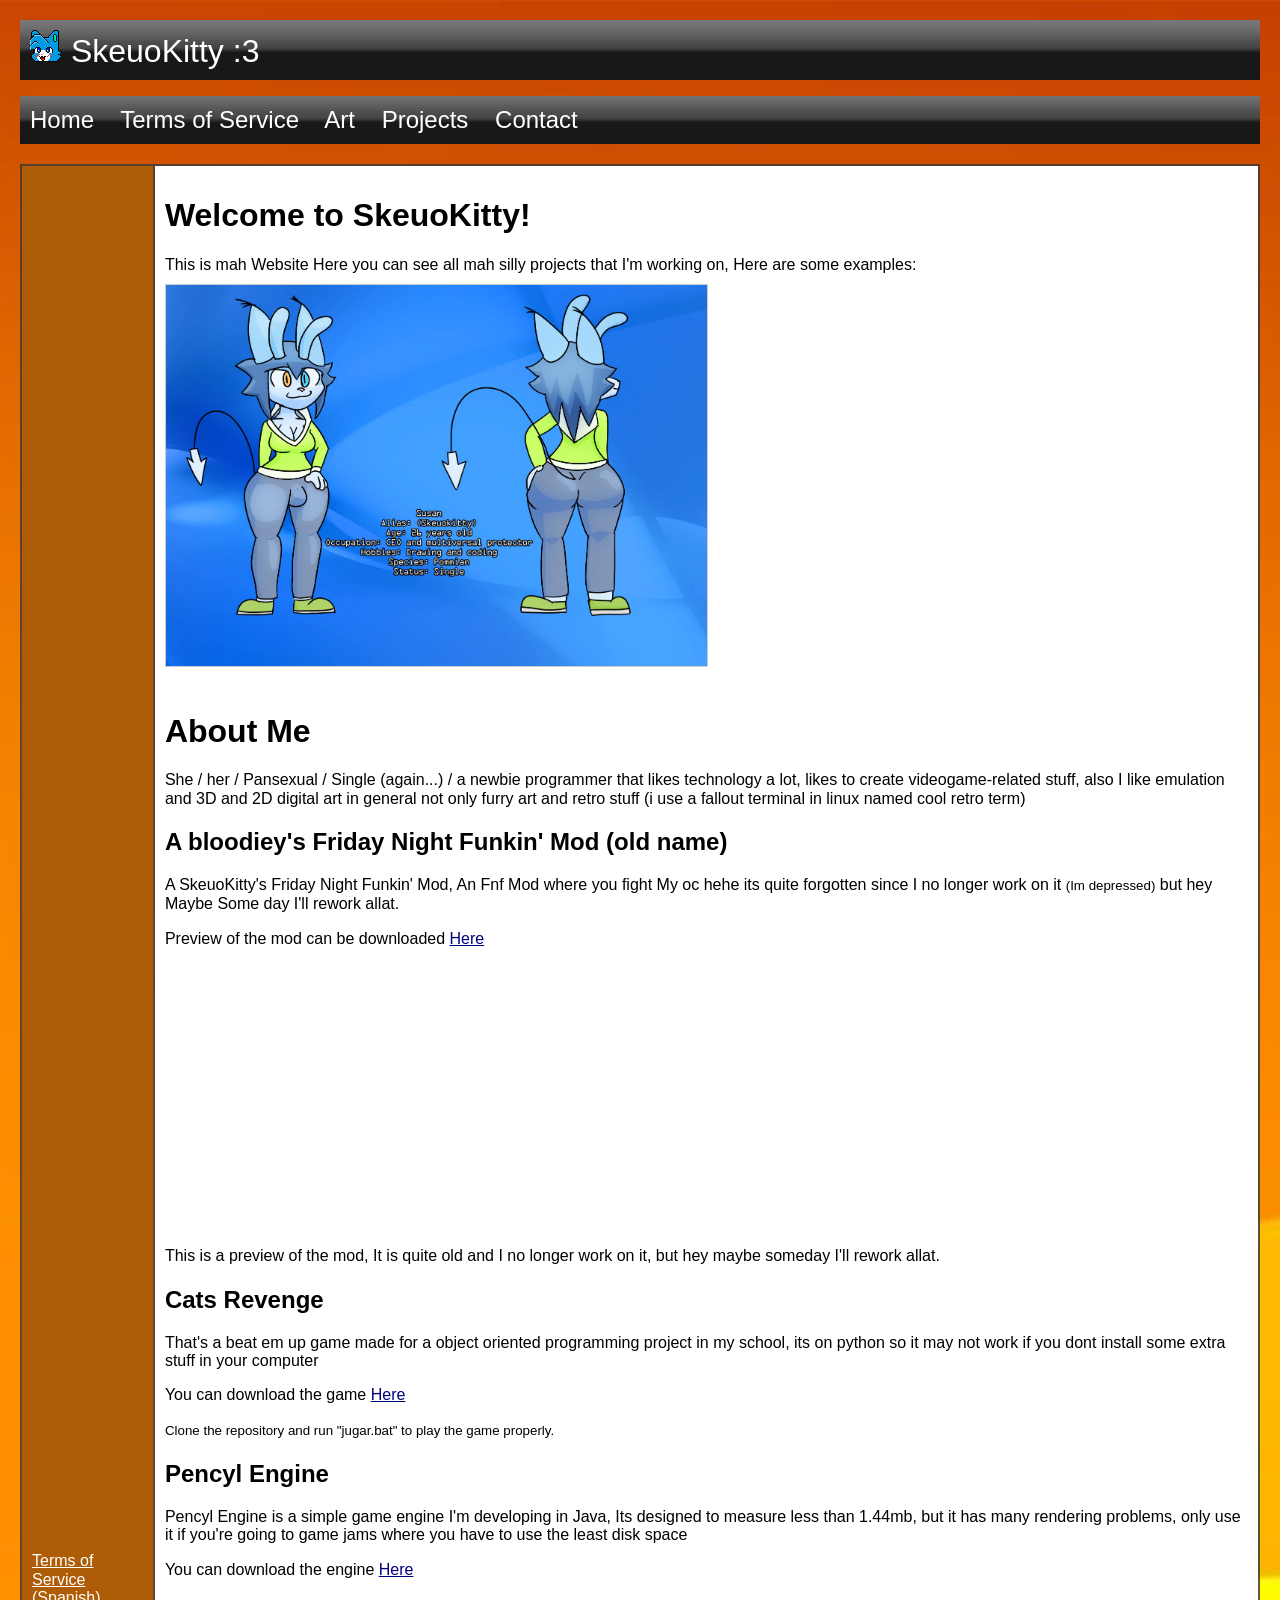
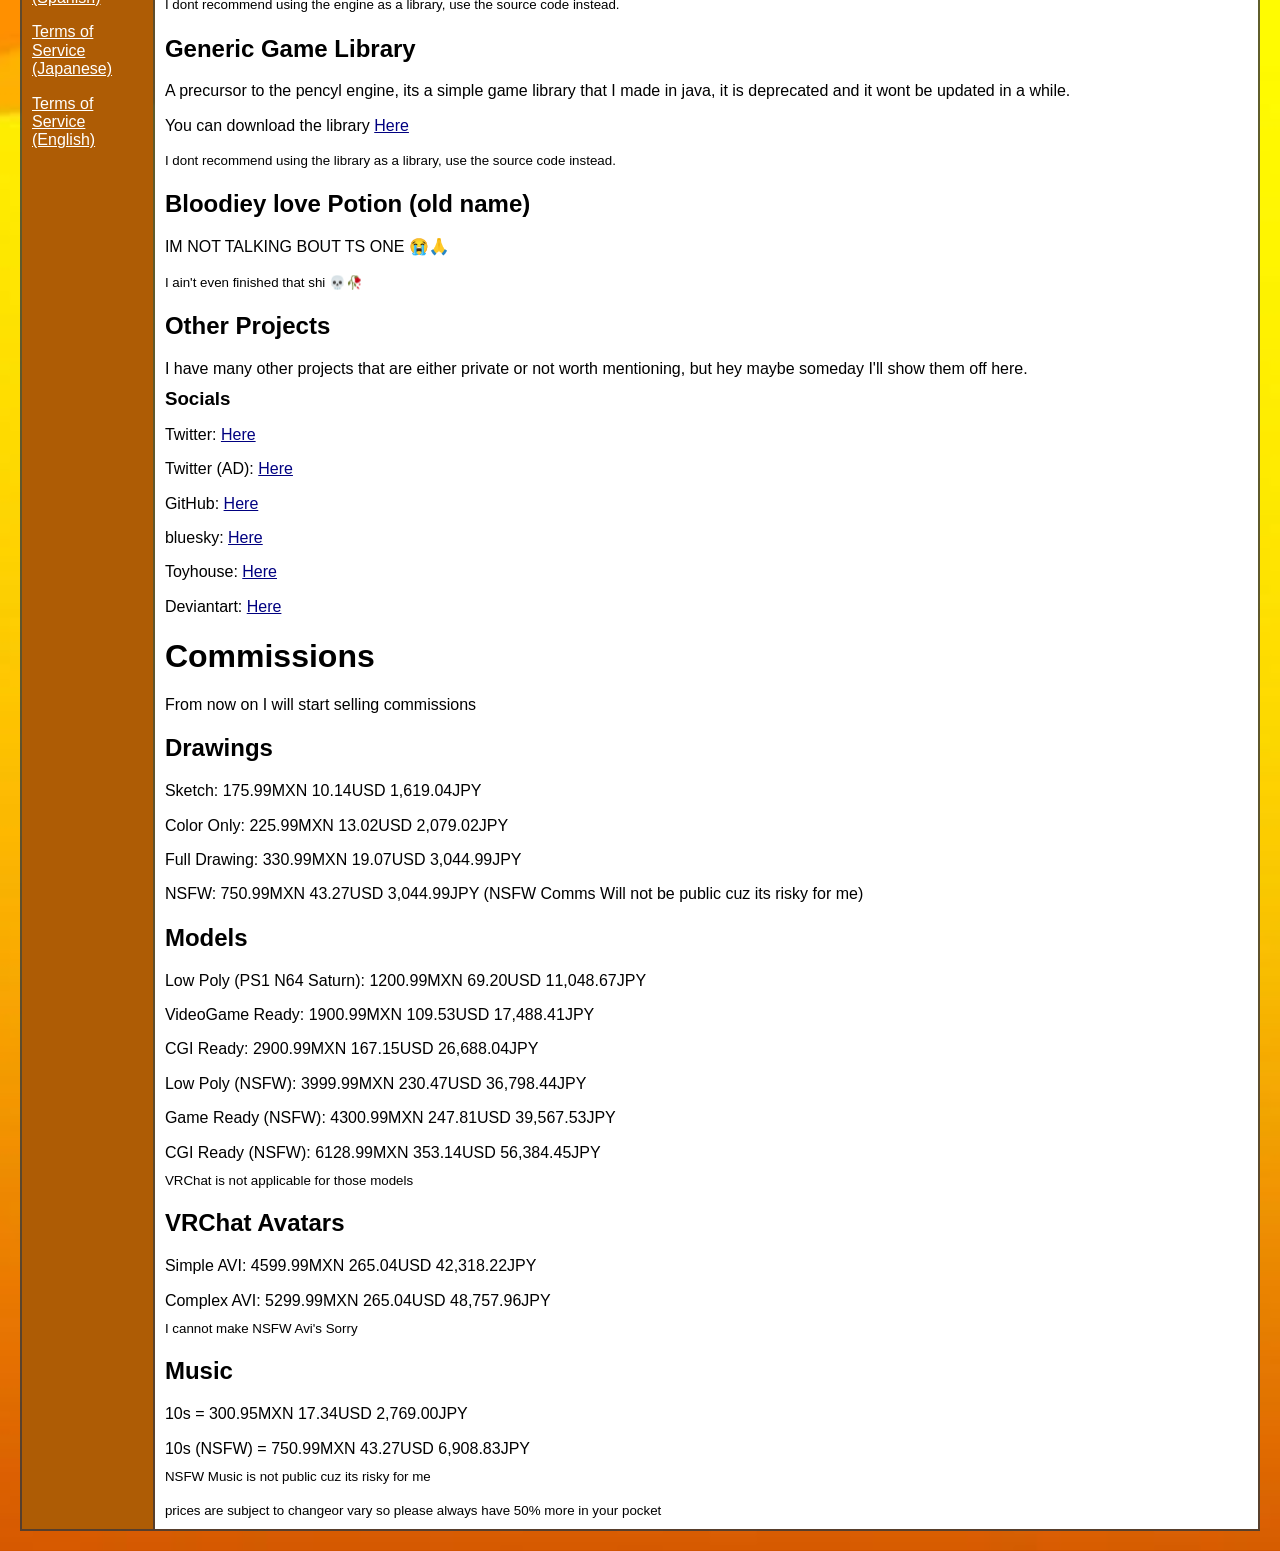
<file: docs/index.html>
<!DOCTYPE html>
<html lang="en">
<head>
    <meta charset="UTF-8">
    <meta name="viewport" content="width=device-width, initial-scale=1.0">
    <title>SkeuoKitty</title>
    <link rel="stylesheet" type="text/css" href="style.css">
</head>
<body style="background-color: #f0f0f0; font-family: Arial, sans-serif; margin: 0; padding: 20px; background-image: url('art/bg/bgdDORfic.jpg'); background-size: cover; background-position: center;">

    <header style="background-color: #333; color: #fff; padding: 10px; text-align: left; background-image: url('art/textures/texture3.png'); background-size: cover; background-position: center; font-size: 32px;">
        <img src="art/icons/icon32.png" alt="Icon" width="32">   SkeuoKitty :3
    </header>
    <p>

    </p>
    <div class="MenuBar" style="background-color: #333; color: #fff; padding: 10px; text-align: left; background-image: url('art/textures/texture3.png'); background-size: cover; background-position: center; font-size: 24px;">
        <a href="index.html" style="color: #fff; text-decoration: none; margin-right: 20px;">Home</a>
        <a href="TOS.html" style="color: #fff; text-decoration: none; margin-right: 20px;">Terms of Service</a>
        <a href="art.html" style="color: #fff; text-decoration: none; margin-right: 20px;">Art</a>
        <a href="projects.html" style="color: #fff; text-decoration: none; margin-right: 20px;">Projects</a>
        <a href="contact.html" style="color: #fff; text-decoration: none;">Contact</a>
    </div>

    <div style="width: 100%; border-collapse: collapse; margin-top: 20px; background-color: rgba(56, 56, 56, 0.8);">
        <table class="Sidebar">
            <tr>
                <td style="background-color: rgb(174, 92, 5); color: #fff; padding: 10px; text-align: left;">
                    <p>
                    <a href="TOS.html" style="color: #fff; text-decoration: underline;">Terms of Service (Spanish)</a>
                    </p>
                    <p>
                    <a href="TOS_JP.html" style="color: #fff; text-decoration: underline;">Terms of Service (Japanese)</a>
                    </p>
                    <p>
                    <a href="TOS_EN.html" style="color: #fff; text-decoration: underline;">Terms of Service (English)</a>
                    </p>
                </td>
                <td style="background-color: rgb(255, 255, 255); color: rgb(0, 0, 0) #fff; padding: 10px; text-align: left;">
                    <div>
                        <h1>Welcome to SkeuoKitty!</h1>
                        <p> This is mah Website Here you can see all mah silly projects that I'm working on, Here are some examples:</p>
                        <img src="art/image/Susan Ref-Sheet Rewamped.jpg" alt="Susan Ref-Sheet Rewamped" style="max-width: 50%; height: auto; border: 1px solid #ccc; margin-bottom: 20px;">
                        
                        <h1>About Me</h1>
                        <p>
                            She / her / Pansexual / Single (again...) / a newbie programmer that likes technology a lot, likes to create videogame-related stuff, also I like emulation and 3D and 2D digital art in general not only furry art and retro stuff (i use a fallout terminal in linux named cool retro term)
                        </p>
                        <h2>A bloodiey's Friday Night Funkin' Mod (old name)</h2>
                        <p>
                            A SkeuoKitty's Friday Night Funkin' Mod, An Fnf Mod where you fight My oc hehe its quite forgotten since I no longer work on it <small>(Im depressed)</small> 
                            but hey Maybe Some day I'll rework allat.
                        </p>
                        <p>
                            Preview of the mod can be downloaded <a href="https://github.com/bloodiey/FNF-VS-Bloodiey-Project-Reset/releases">Here</a>
                        </p>
                        <iframe width="480" height="270" src="https://www.youtube.com/embed/Iu-YzxIaJrA?si=ixx-DcZVR_laSU0-" title="YouTube video player" frameborder="0" allow="accelerometer; autoplay; clipboard-write; encrypted-media; gyroscope; picture-in-picture; web-share" referrerpolicy="strict-origin-when-cross-origin" allowfullscreen></iframe>
                        <p>
                            This is a preview of the mod, It is quite old and I no longer work on it, but hey maybe someday I'll rework allat.
                        </p>

                        <h2>Cats Revenge</h2>
                        <p>That's a beat em up game made for a object oriented programming project in my school, its on python so it may not work if you dont install some extra stuff in your computer</p>
                        <p>
                            You can download the game <a href="https://github.com/bloodiey/cats_revenge">Here</a>
                        </p>
                        <p>
                            <small>
                                Clone the repository and run "jugar.bat" to play the game properly.
                            </small>
                        </p>
                        <h2>Pencyl Engine</h2>
                        <p>Pencyl Engine is a simple game engine I'm developing in Java, Its designed to measure less than 1.44mb, but it has many rendering problems, only use it if you're going to game jams where you have to use the least disk space</p>
                        <p>
                            You can download the engine <a href="https://github.com/bloodiey/pencyl-engine">Here</a>
                        </p>
                        <P>
                            <small>
                                I dont recommend using the engine as a library, use the source code instead.
                            </small>
                        </P>
                        <h2>Generic Game Library</h2>
                        <p>
                            A precursor to the pencyl engine, its a simple game library that I made in java, it is deprecated and it wont be updated in a while.

                        </p>
                        <p>
                            You can download the library <a href="https://github.com/bloodiey/GGL">Here</a>
                        </p>
                        <p>
                            <small>
                                I dont recommend using the library as a library, use the source code instead.
                            </small>
                        </p>
                        <h2>Bloodiey love Potion (old name)</h2>
                        <p>
                            IM NOT TALKING BOUT TS ONE 😭🙏
                        </p>
                        <p>
                            <small>
                                I ain't even finished that shi 💀🥀
                            </small> 
                        </p>
                        </div>
                        <h2>Other Projects</h2>
                        <p>
                            I have many other projects that are either private or not worth mentioning, but hey maybe someday I'll show them off here.
                        </p>
                        <h3>Socials</h3>
                        <p>
                            Twitter: <a href="https://twitter.com/SkeuoKitty">Here</a><br>
                        </p>
                        <p>
                            Twitter (AD): <a href="https://twitter.com/SkeuoKittyNSFW">Here</a><br>
                        </p>
                        <p>
                            GitHub: <a href="https://github.com/bloodiey">Here</a><br>
                        </p>
                        <p>
                            bluesky: <a href="https://bsky.app/profile/bloodiey.bsky.social">Here</a><br>
                        </p>
                        <p>
                            Toyhouse: <a href="https://toyhou.se/bloodiey">Here</a><br>
                        </p>
                        <p>
                            Deviantart: <a href="https://www.deviantart.com/bloodiey">Here</a><br>
                        </p>
                        <h1>
                            Commissions
                        </h1>
                        <p>From now on I will start selling commissions</p>
                        <h2>Drawings</h2>
                        <p>Sketch: 175.99MXN 10.14USD 1,619.04JPY</p>
                        <p>Color Only: 225.99MXN 13.02USD 2,079.02JPY</p>
                        <p>Full Drawing: 330.99MXN 19.07USD 3,044.99JPY</p>
                        <p>NSFW: 750.99MXN 43.27USD 3,044.99JPY (NSFW Comms Will not be public cuz its risky for me)</p>
                        <h2>Models</h2>
                        <p>Low Poly (PS1 N64 Saturn): 1200.99MXN 69.20USD 11,048.67JPY</p>
                        <p>VideoGame Ready: 1900.99MXN 109.53USD 17,488.41JPY</p>
                        <p>CGI Ready: 2900.99MXN 167.15USD 26,688.04JPY</p>
                        <p>Low Poly (NSFW): 3999.99MXN 230.47USD 36,798.44JPY</p>
                        <p>Game Ready (NSFW): 4300.99MXN 247.81USD 39,567.53JPY</p>
                        <p>CGI Ready (NSFW): 6128.99MXN 353.14USD 56,384.45JPY</p>
                        <small>VRChat is not applicable for those models</small>
                        <h2>VRChat Avatars</h2>
                        <p>Simple AVI: 4599.99MXN 265.04USD 42,318.22JPY</p>
                        <p>Complex AVI: 5299.99MXN 265.04USD 48,757.96JPY</p>
                        <small>I cannot make NSFW Avi's Sorry</small>
                        <h2>Music</h2>
                        <p>10s = 300.95MXN 17.34USD 2,769.00JPY</p>
                        <p>10s (NSFW) = 750.99MXN 43.27USD 6,908.83JPY</p>
                        <small>NSFW Music is not public cuz its risky for me</small>
                        <p></p>
                        <small>prices are subject to changeor vary so please always have 50% more in your pocket</small>
                        
                        

                    </td>
                </tr>
            </table>
        </div>
</body>
</html>
</file>
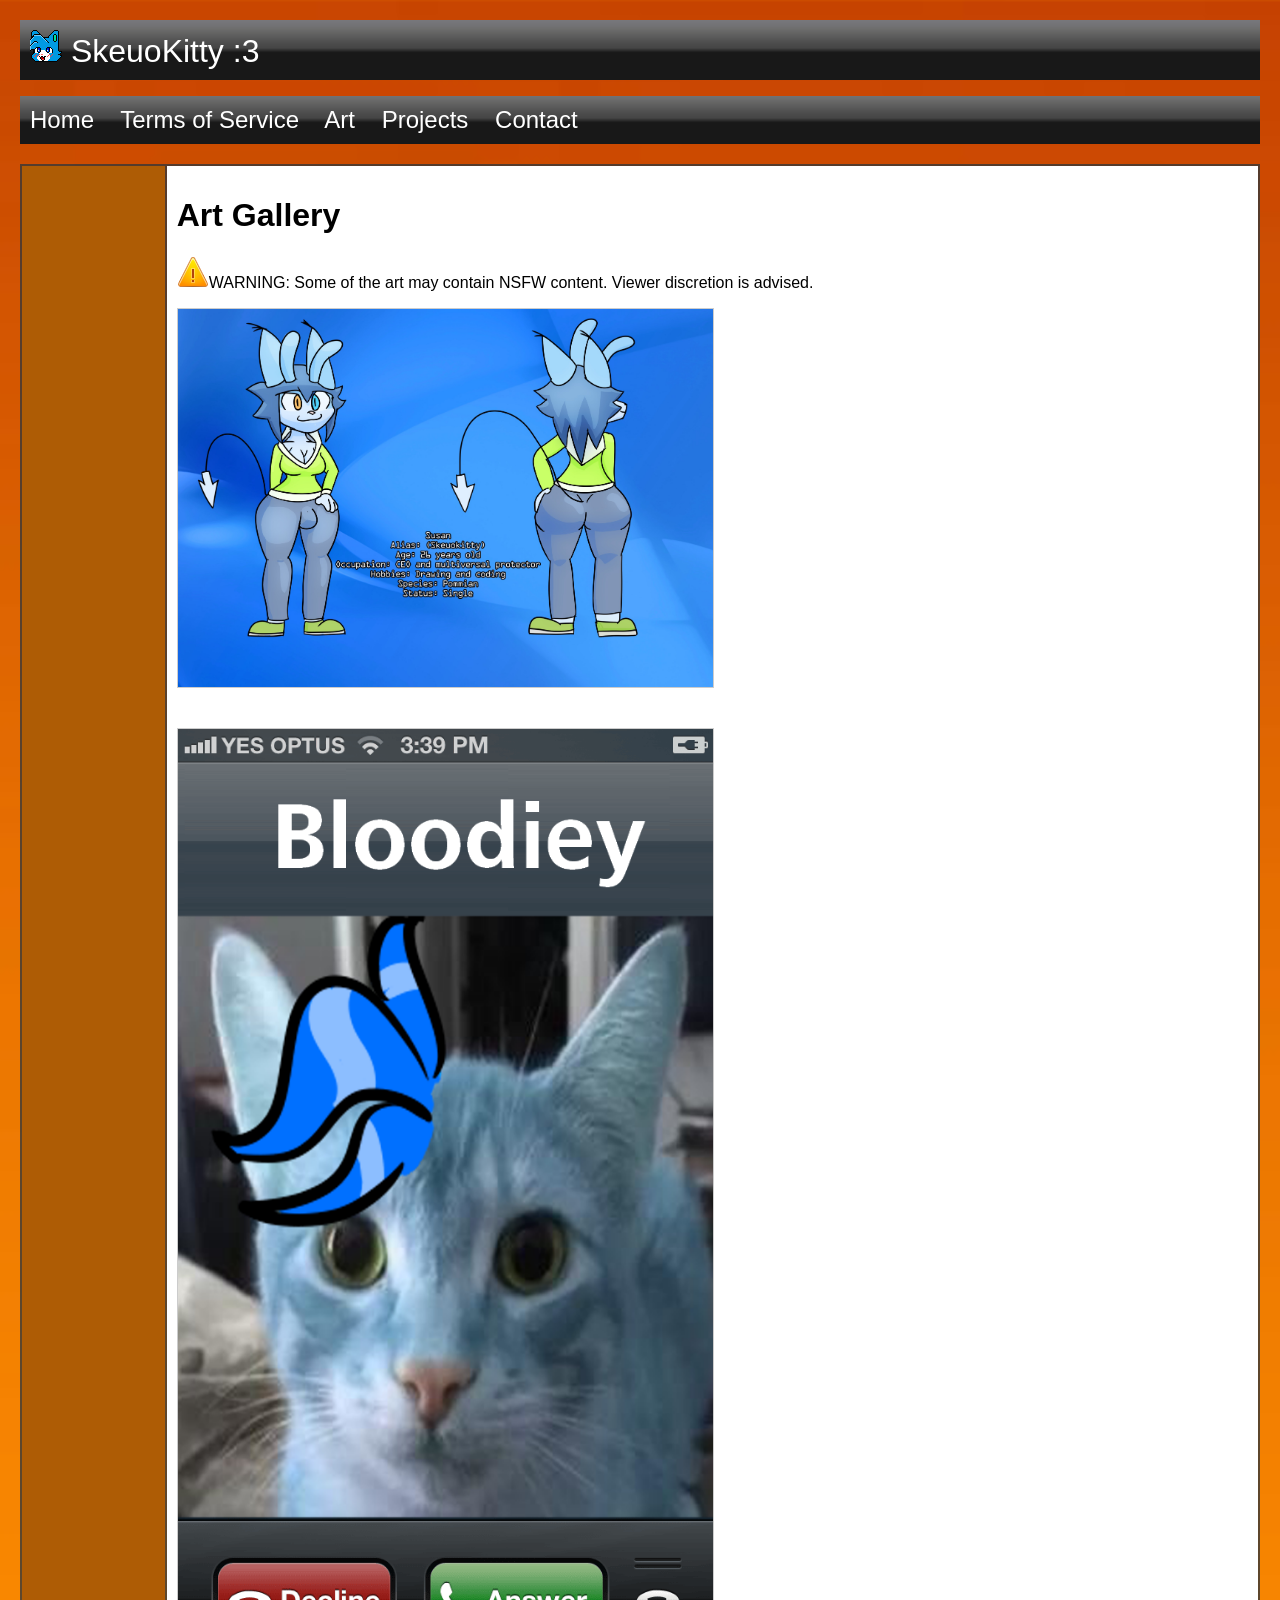
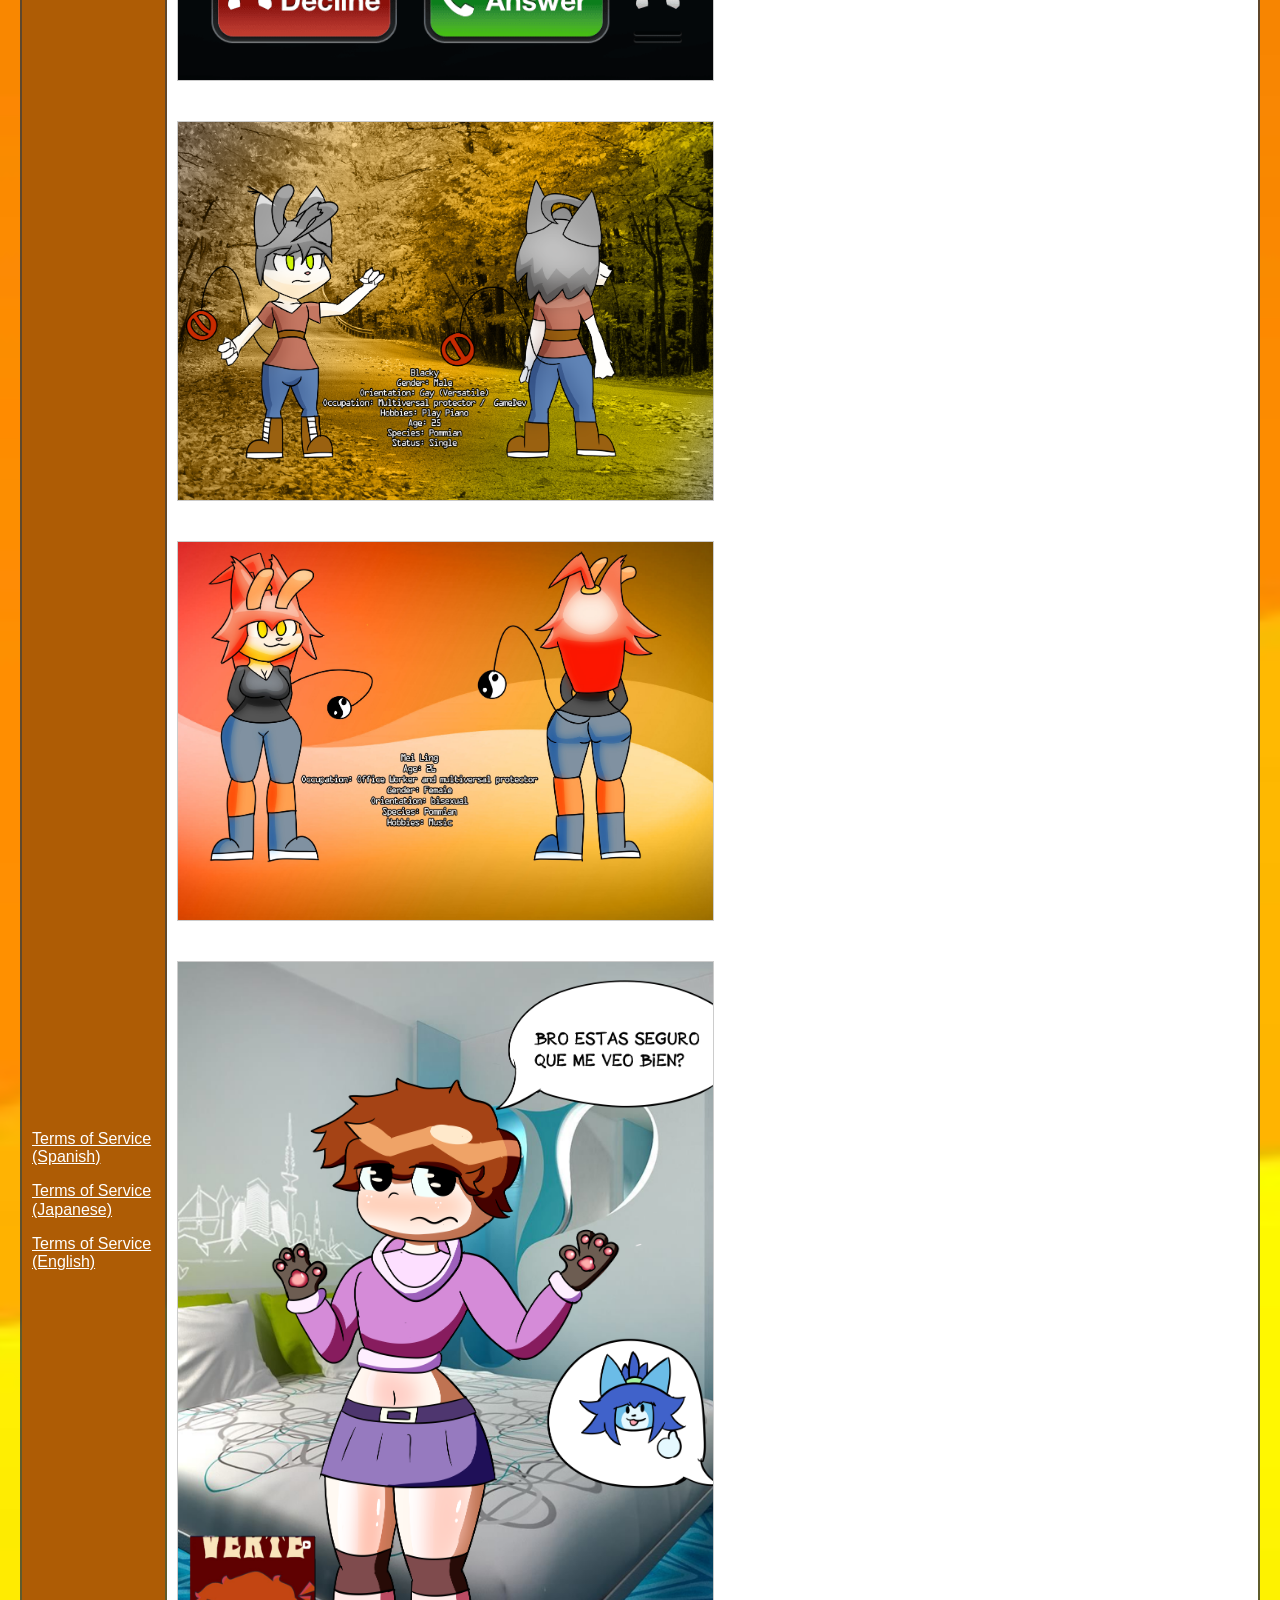
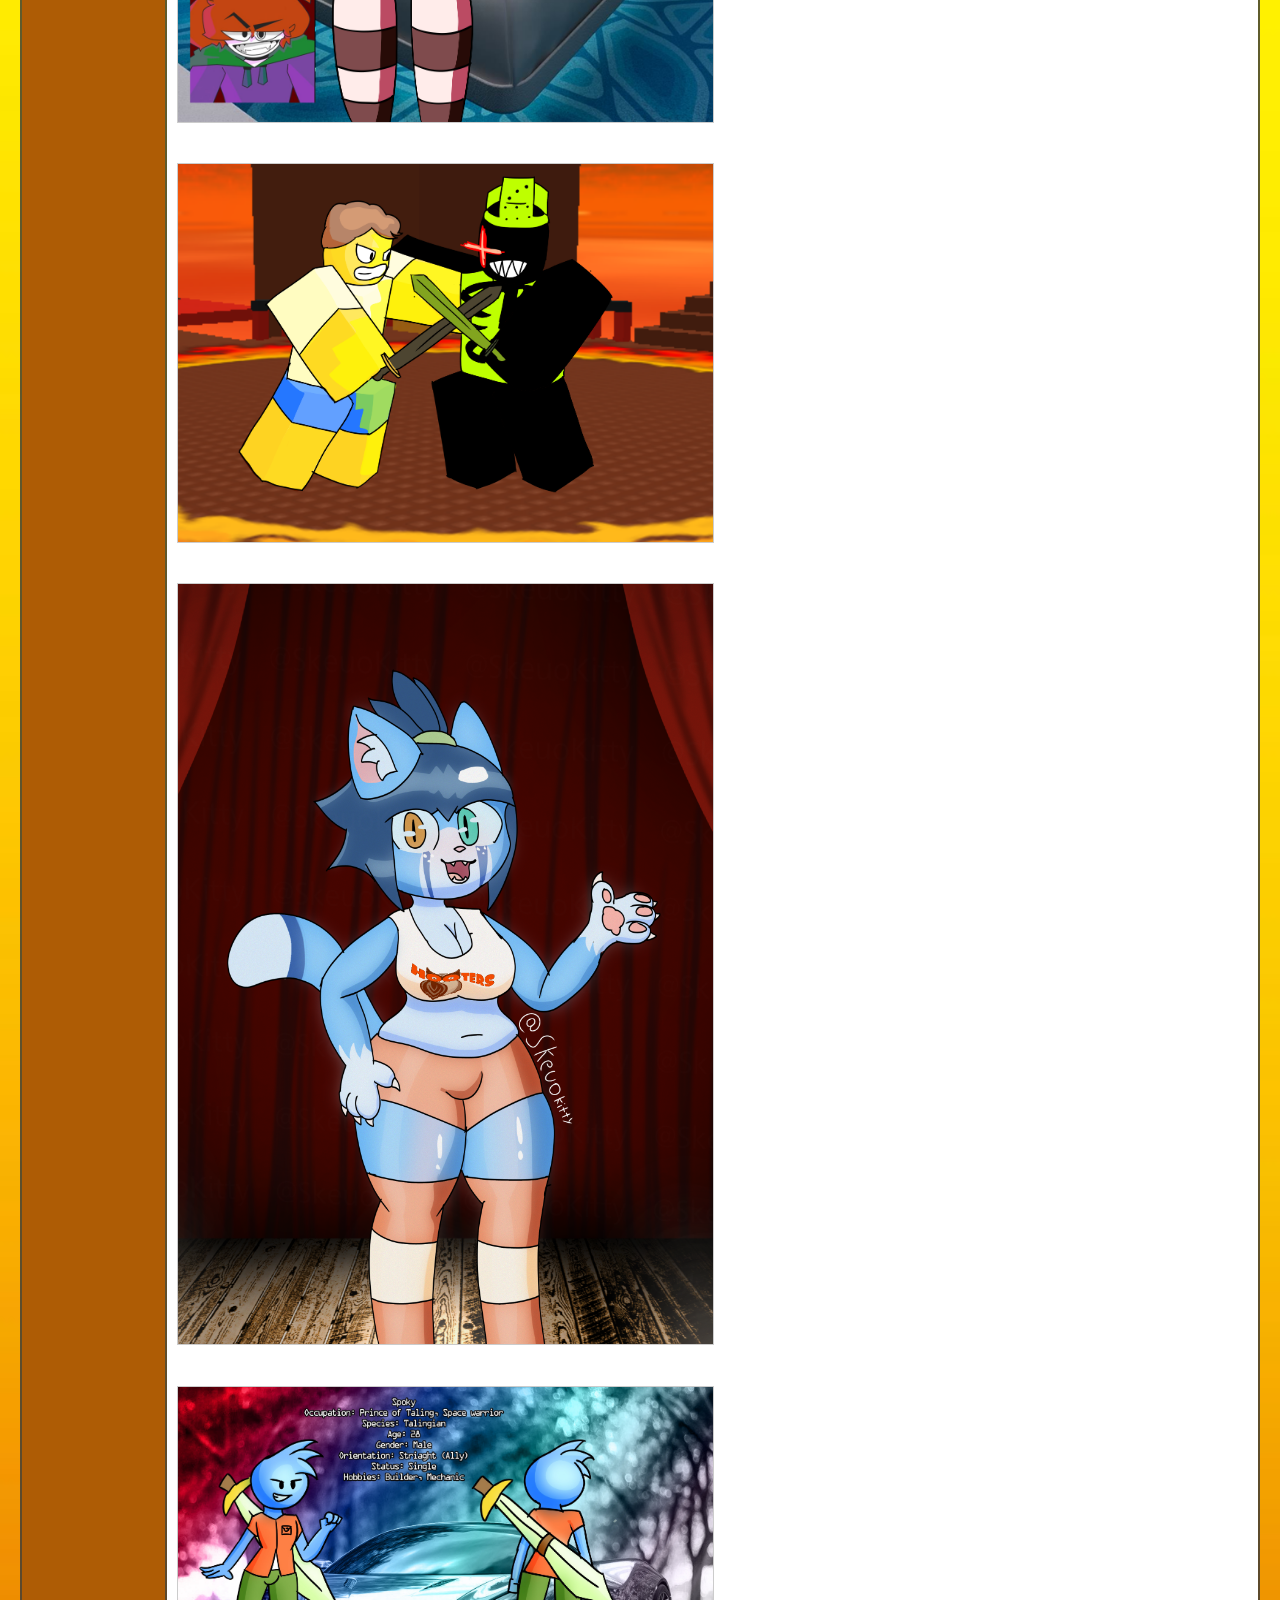
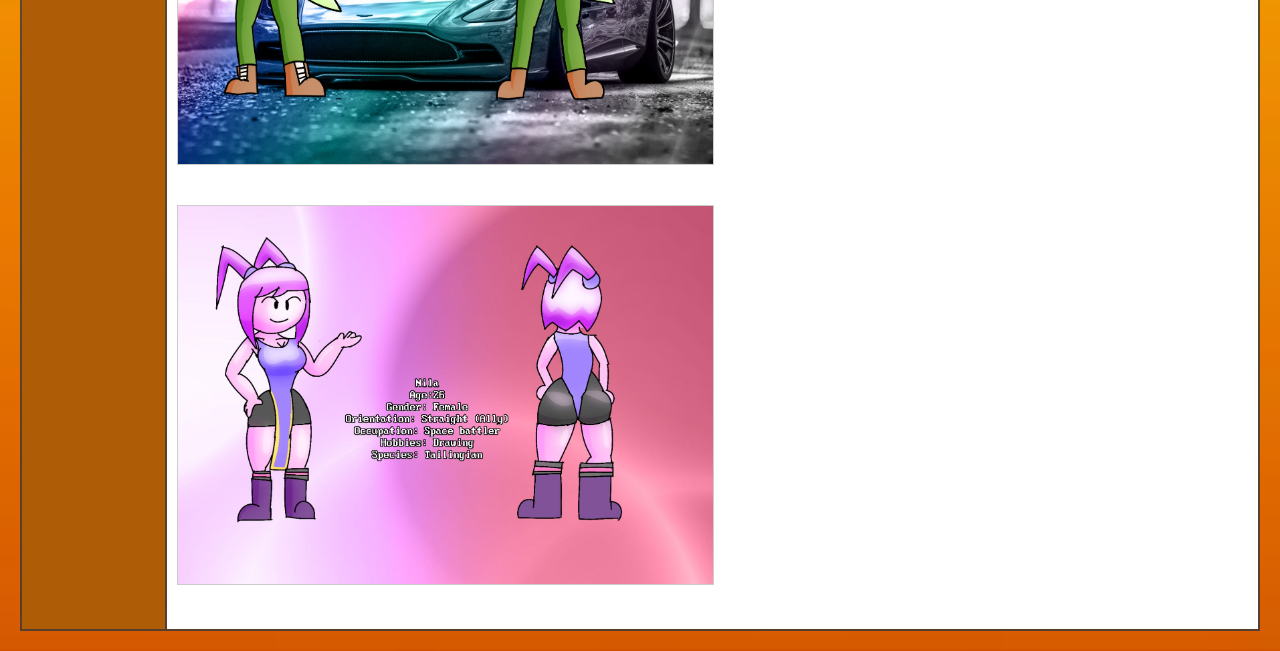
<file: docs/art.html>
<!DOCTYPE html>
<html lang="en">
<head>
    <meta charset="UTF-8">
    <meta name="viewport" content="width=device-width, initial-scale=1.0">
    <title>SkeuoKitty</title>
    <link rel="stylesheet" type="text/css" href="style.css">
</head>
<body style="background-color: #f0f0f0; font-family: Arial, sans-serif; margin: 0; padding: 20px; background-image: url('art/bg/bgdDORfic.jpg'); background-size: cover; background-position: center;">

    <header style="background-color: #333; color: #fff; padding: 10px; text-align: left; background-image: url('art/textures/texture3.png'); background-size: cover; background-position: center; font-size: 32px;">
        <img src="art/icons/icon32.png" alt="Icon" width="32">   SkeuoKitty :3
    </header>
    <p>

    </p>
    <div class="MenuBar" style="background-color: #333; color: #fff; padding: 10px; text-align: left; background-image: url('art/textures/texture3.png'); background-size: cover; background-position: center; font-size: 24px;">
        <a href="index.html" style="color: #fff; text-decoration: none; margin-right: 20px;">Home</a>
        <a href="TOS.html" style="color: #fff; text-decoration: none; margin-right: 20px;">Terms of Service</a>
        <a href="art.html" style="color: #fff; text-decoration: none; margin-right: 20px;">Art</a>
        <a href="projects.html" style="color: #fff; text-decoration: none; margin-right: 20px;">Projects</a>
        <a href="contact.html" style="color: #fff; text-decoration: none;">Contact</a>
    </div>

    <div style="width: 100%; border-collapse: collapse; margin-top: 20px; background-color: rgba(56, 56, 56, 0.8);">
        <table class="Sidebar">
            <tr>
                <td style="background-color: rgb(174, 92, 5); color: #fff; padding: 10px; text-align: left;">
                    <p>
                    <a href="TOS.html" style="color: #fff; text-decoration: underline;">Terms of Service (Spanish)</a>
                    </p>
                    <p>
                    <a href="TOS_JP.html" style="color: #fff; text-decoration: underline;">Terms of Service (Japanese)</a>
                    </p>
                    <p>
                    <a href="TOS_EN.html" style="color: #fff; text-decoration: underline;">Terms of Service (English)</a>
                    </p>
                </td>
                <td style="background-color: rgb(255, 255, 255); color: rgb(0, 0, 0) #fff; padding: 10px; text-align: left;">
                    <h1>Art Gallery</h1>
                    <p>
                        <img src="art/icons/caution.png" alt="Warning" width="32">WARNING: Some of the art may contain NSFW content. Viewer discretion is advised.
                    </p>

                    <p>
                        <img src="art/image/Susan Ref-Sheet Rewamped.jpg" alt="Susan Ref-Sheet Rewamped" style="max-width: 50%; height: auto; border: 1px solid #ccc; margin-bottom: 20px;">
                    </p>
                    <p>
                        <img src="art/image/Bloodiey incoming callTP.png" alt="Bloodiey incoming callTP" style="max-width: 50%; height: auto; border: 1px solid #ccc; margin-bottom: 20px;">
                    </p>
                    <p>
                        <img src="art/image/Blacky Ref-Sheet.png" alt="Blacky Ref-Sheet" style="max-width: 50%; height: auto; border: 1px solid #ccc; margin-bottom: 20px;">
                    </p>
                    <p>
                        <img src="art/image/Mei Ling Ref-Sheet Rewamped.jpg" alt="Mei Ling Ref-Sheet Rewamped" style="max-width: 50%; height: auto; border: 1px solid #ccc; margin-bottom: 20px;">
                    </p>
                    <p>
                        <img src="art/image/Orbit Femboy.png" alt="Orbit Femboy" style="max-width: 50%; height: auto; border: 1px solid #ccc; margin-bottom: 20px;">
                    </p>
                    <p>
                        <img src="art/image/Shedletsky vs 1x1x1x1.png" alt="Shedletsky vs 1x1x1x1" style="max-width: 50%; height: auto; border: 1px solid #ccc; margin-bottom: 20px;">
                    </p>
                    <p>
                        <img src="art/image/SkeuoKitty Hooters Wbg.png" alt="SkeuoKitty Hooters Wbg" style="max-width: 50%; height: auto; border: 1px solid #ccc; margin-bottom: 20px;">
                    </p>
                    <p>
                        <img src="art/image/Spoky ref-sheet rewamped.jpg" alt="Spoky ref-sheet rewamped" style="max-width: 50%; height: auto; border: 1px solid #ccc; margin-bottom: 20px;">
                    </p>
                     <p>
                        <img src="art/image/WhatsApp Image 2026-11-13 at 11.03.31.jpeg" alt="Nila ref-sheet" style="max-width: 50%; height: auto; border: 1px solid #ccc; margin-bottom: 20px;">
                    </p>
                    </td>
                </tr>
            </table>
        </div>
</body>
</html>
</file>
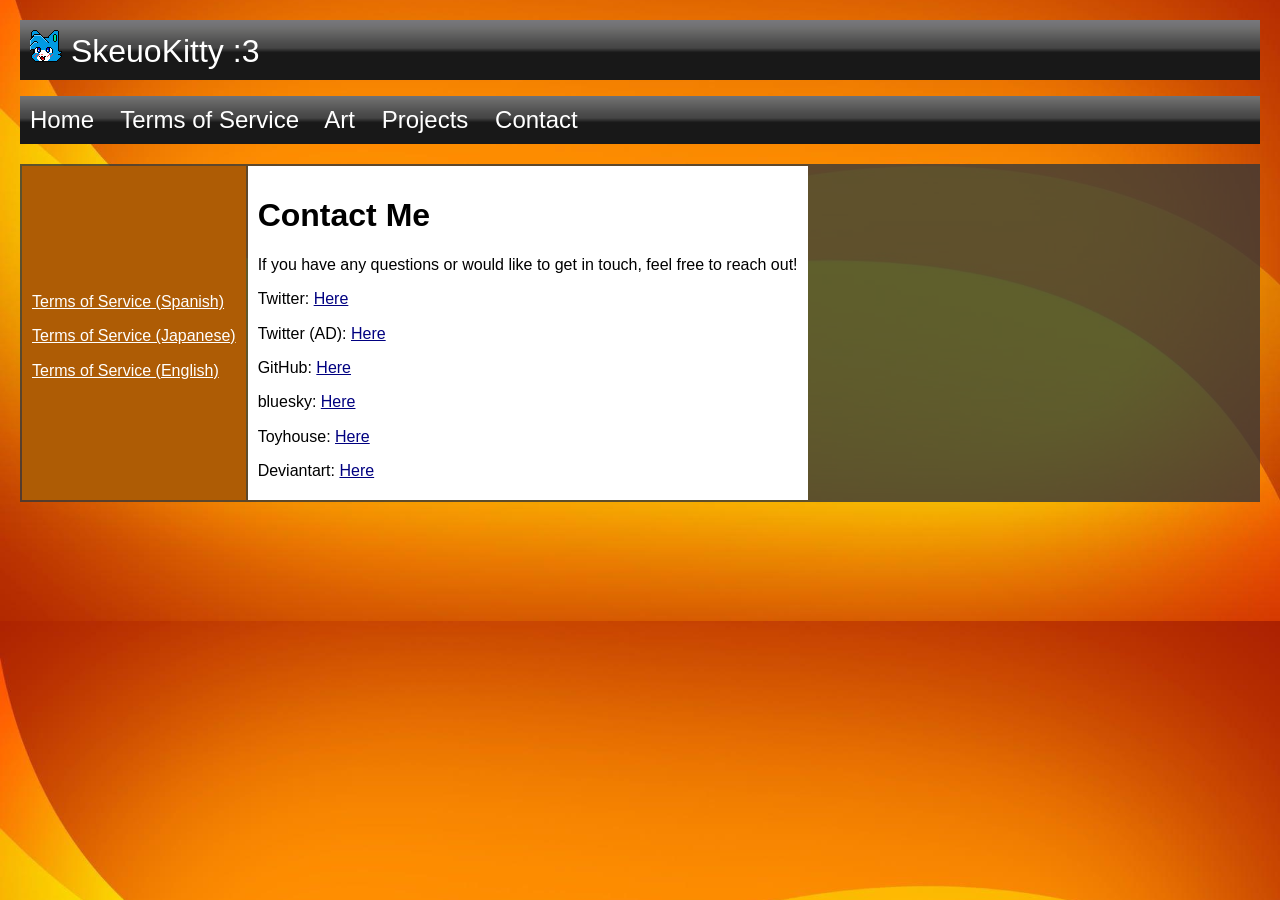
<file: docs/contact.html>
<!DOCTYPE html>
<html lang="en">
<head>
    <meta charset="UTF-8">
    <meta name="viewport" content="width=device-width, initial-scale=1.0">
    <title>SkeuoKitty</title>
    <link rel="stylesheet" type="text/css" href="style.css">
</head>
<body style="background-color: #f0f0f0; font-family: Arial, sans-serif; margin: 0; padding: 20px; background-image: url('art/bg/bgdDORfic.jpg'); background-size: cover; background-position: center;">

    <header style="background-color: #333; color: #fff; padding: 10px; text-align: left; background-image: url('art/textures/texture3.png'); background-size: cover; background-position: center; font-size: 32px;">
        <img src="art/icons/icon32.png" alt="Icon" width="32">   SkeuoKitty :3
    </header>
    <p>

    </p>
    <div class="MenuBar" style="background-color: #333; color: #fff; padding: 10px; text-align: left; background-image: url('art/textures/texture3.png'); background-size: cover; background-position: center; font-size: 24px;">
        <a href="index.html" style="color: #fff; text-decoration: none; margin-right: 20px;">Home</a>
        <a href="TOS.html" style="color: #fff; text-decoration: none; margin-right: 20px;">Terms of Service</a>
        <a href="art.html" style="color: #fff; text-decoration: none; margin-right: 20px;">Art</a>
        <a href="projects.html" style="color: #fff; text-decoration: none; margin-right: 20px;">Projects</a>
        <a href="contact.html" style="color: #fff; text-decoration: none;">Contact</a>
    </div>

    <div style="width: 100%; border-collapse: collapse; margin-top: 20px; background-color: rgba(56, 56, 56, 0.8);">
        <table class="Sidebar">
            <tr>
                <td style="background-color: rgb(174, 92, 5); color: #fff; padding: 10px; text-align: left;">
                    <p>
                    <a href="TOS.html" style="color: #fff; text-decoration: underline;">Terms of Service (Spanish)</a>
                    </p>
                    <p>
                    <a href="TOS_JP.html" style="color: #fff; text-decoration: underline;">Terms of Service (Japanese)</a>
                    </p>
                    <p>
                    <a href="TOS_EN.html" style="color: #fff; text-decoration: underline;">Terms of Service (English)</a>
                    </p>
                </td>
                <td style="background-color: rgb(255, 255, 255); color: rgb(0, 0, 0) #fff; padding: 10px; text-align: left;">
                    <h1>Contact Me</h1>
                    <p>If you have any questions or would like to get in touch, feel free to reach out!</p>
                        <p>
                            Twitter: <a href="https://twitter.com/SkeuoKitty">Here</a><br>
                        </p>
                        <p>
                            Twitter (AD): <a href="https://twitter.com/SkeuoKittyNSFW">Here</a><br>
                        </p>
                        <p>
                            GitHub: <a href="https://github.com/bloodiey">Here</a><br>
                        </p>
                        <p>
                            bluesky: <a href="https://bsky.app/profile/bloodiey.bsky.social">Here</a><br>
                        </p>
                        <p>
                            Toyhouse: <a href="https://toyhou.se/bloodiey">Here</a><br>
                        </p>
                        <p>
                            Deviantart: <a href="https://www.deviantart.com/bloodiey">Here</a><br>
                        </p>
                </td>
                </tr>
            </table>
        </div>
</body>
</html>
</file>
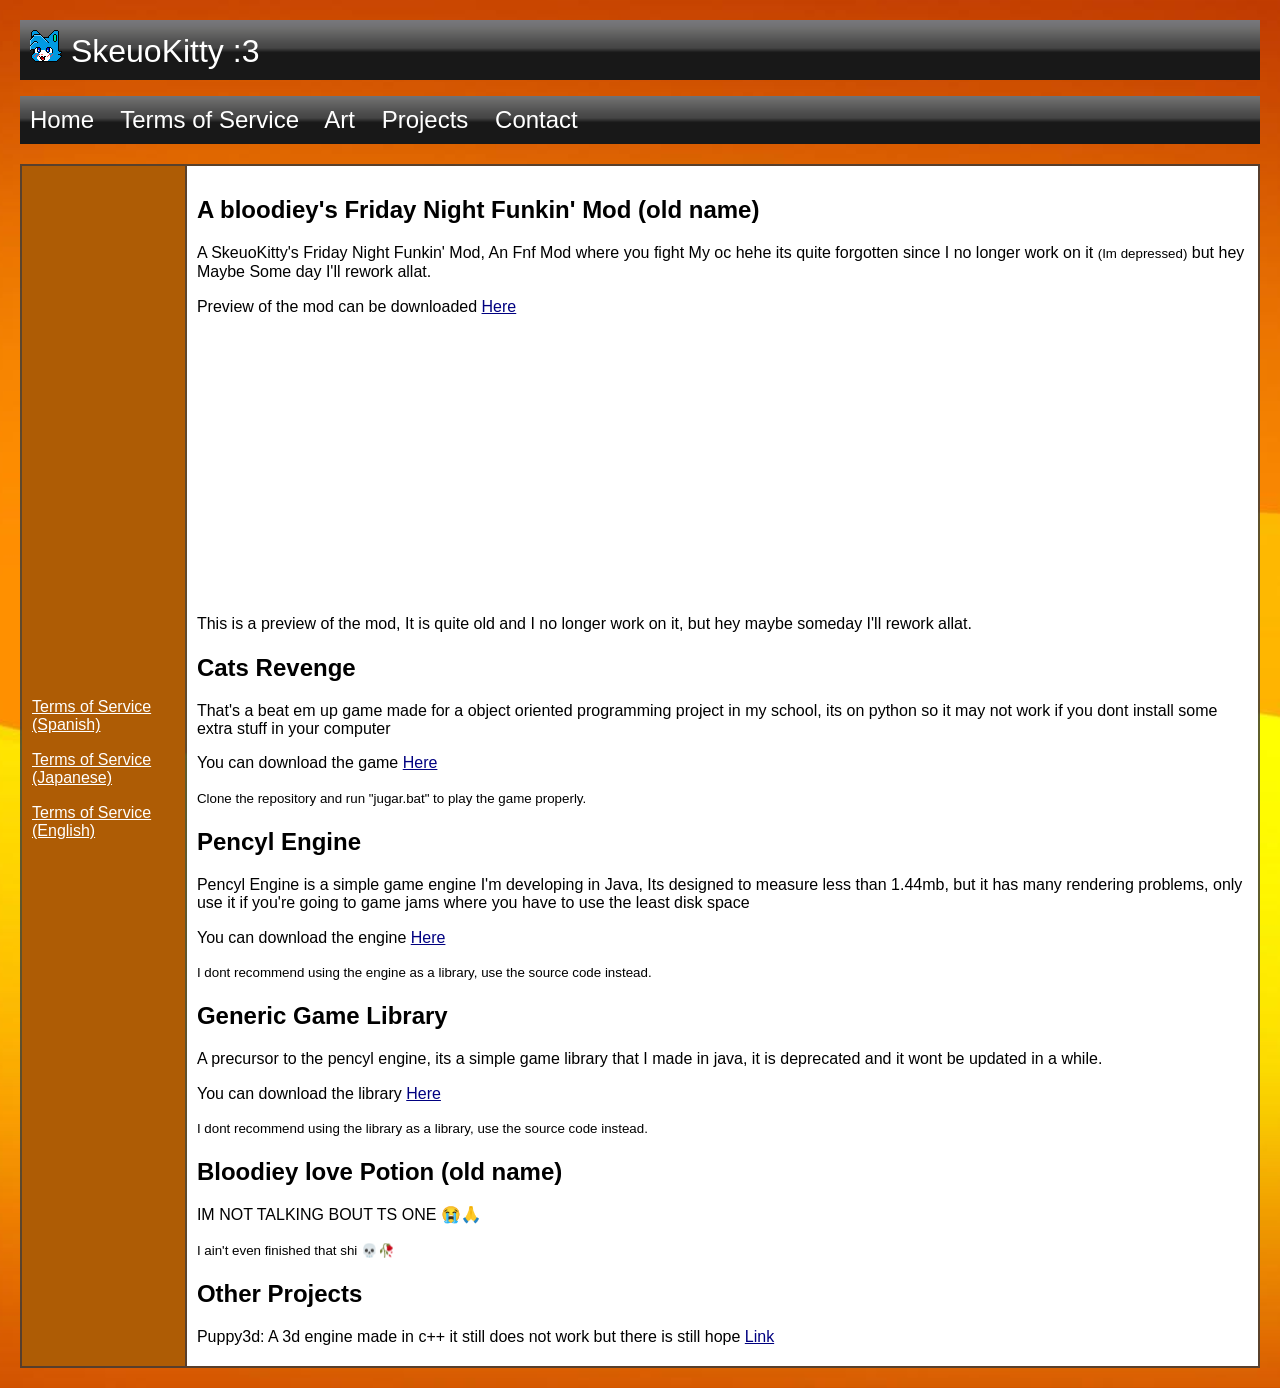
<file: docs/projects.html>
<!DOCTYPE html>
<html lang="en">
<head>
    <meta charset="UTF-8">
    <meta name="viewport" content="width=device-width, initial-scale=1.0">
    <title>SkeuoKitty</title>
    <link rel="stylesheet" type="text/css" href="style.css">
</head>
<body style="background-color: #f0f0f0; font-family: Arial, sans-serif; margin: 0; padding: 20px; background-image: url('art/bg/bgdDORfic.jpg'); background-size: cover; background-position: center;">

    <header style="background-color: #333; color: #fff; padding: 10px; text-align: left; background-image: url('art/textures/texture3.png'); background-size: cover; background-position: center; font-size: 32px;">
        <img src="art/icons/icon32.png" alt="Icon" width="32">   SkeuoKitty :3
    </header>
    <p>

    </p>
    <div class="MenuBar" style="background-color: #333; color: #fff; padding: 10px; text-align: left; background-image: url('art/textures/texture3.png'); background-size: cover; background-position: center; font-size: 24px;">
        <a href="index.html" style="color: #fff; text-decoration: none; margin-right: 20px;">Home</a>
        <a href="TOS.html" style="color: #fff; text-decoration: none; margin-right: 20px;">Terms of Service</a>
        <a href="art.html" style="color: #fff; text-decoration: none; margin-right: 20px;">Art</a>
        <a href="projects.html" style="color: #fff; text-decoration: none; margin-right: 20px;">Projects</a>
        <a href="contact.html" style="color: #fff; text-decoration: none;">Contact</a>
    </div>

    <div style="width: 100%; border-collapse: collapse; margin-top: 20px; background-color: rgba(56, 56, 56, 0.8);">
        <table class="Sidebar">
            <tr>
                <td style="background-color: rgb(174, 92, 5); color: #fff; padding: 10px; text-align: left;">
                    <p>
                    <a href="TOS.html" style="color: #fff; text-decoration: underline;">Terms of Service (Spanish)</a>
                    </p>
                    <p>
                    <a href="TOS_JP.html" style="color: #fff; text-decoration: underline;">Terms of Service (Japanese)</a>
                    </p>
                    <p>
                    <a href="TOS_EN.html" style="color: #fff; text-decoration: underline;">Terms of Service (English)</a>
                    </p>
                </td>
                <td style="background-color: rgb(255, 255, 255); color: rgb(0, 0, 0) #fff; padding: 10px; text-align: left;">
                        <h2>A bloodiey's Friday Night Funkin' Mod (old name)</h2>
                        <p>
                            A SkeuoKitty's Friday Night Funkin' Mod, An Fnf Mod where you fight My oc hehe its quite forgotten since I no longer work on it <small>(Im depressed)</small> 
                            but hey Maybe Some day I'll rework allat.
                        </p>
                        <p>
                            Preview of the mod can be downloaded <a href="https://github.com/bloodiey/FNF-VS-Bloodiey-Project-Reset/releases">Here</a>
                        </p>
                        <iframe width="480" height="270" src="https://www.youtube.com/embed/Iu-YzxIaJrA?si=ixx-DcZVR_laSU0-" title="YouTube video player" frameborder="0" allow="accelerometer; autoplay; clipboard-write; encrypted-media; gyroscope; picture-in-picture; web-share" referrerpolicy="strict-origin-when-cross-origin" allowfullscreen></iframe>
                        <p>
                            This is a preview of the mod, It is quite old and I no longer work on it, but hey maybe someday I'll rework allat.
                        </p>

                        <h2>Cats Revenge</h2>
                        <p>That's a beat em up game made for a object oriented programming project in my school, its on python so it may not work if you dont install some extra stuff in your computer</p>
                        <p>
                            You can download the game <a href="https://github.com/bloodiey/cats_revenge">Here</a>
                        </p>
                        <p>
                            <small>
                                Clone the repository and run "jugar.bat" to play the game properly.
                            </small>
                        </p>
                        <h2>Pencyl Engine</h2>
                        <p>Pencyl Engine is a simple game engine I'm developing in Java, Its designed to measure less than 1.44mb, but it has many rendering problems, only use it if you're going to game jams where you have to use the least disk space</p>
                        <p>
                            You can download the engine <a href="https://github.com/bloodiey/pencyl-engine">Here</a>
                        </p>
                        <P>
                            <small>
                                I dont recommend using the engine as a library, use the source code instead.
                            </small>
                        </P>
                        <h2>Generic Game Library</h2>
                        <p>
                            A precursor to the pencyl engine, its a simple game library that I made in java, it is deprecated and it wont be updated in a while.

                        </p>
                        <p>
                            You can download the library <a href="https://github.com/bloodiey/GGL">Here</a>
                        </p>
                        <p>
                            <small>
                                I dont recommend using the library as a library, use the source code instead.
                            </small>
                        </p>
                        <h2>Bloodiey love Potion (old name)</h2>
                        <p>
                            IM NOT TALKING BOUT TS ONE 😭🙏
                        </p>
                        <p>
                            <small>
                                I ain't even finished that shi 💀🥀
                            </small> 
                        </p>
                        </div>
                        <h2>Other Projects</h2>
                        <p>
                           Puppy3d: A 3d engine made in c++ it still does not work but there is still hope <a href="https://github.com/bloodiey/Puppy3D">Link</a>
                        </p>
                </td>
                </tr>
            </table>
        </div>
</body>
</html>
</file>
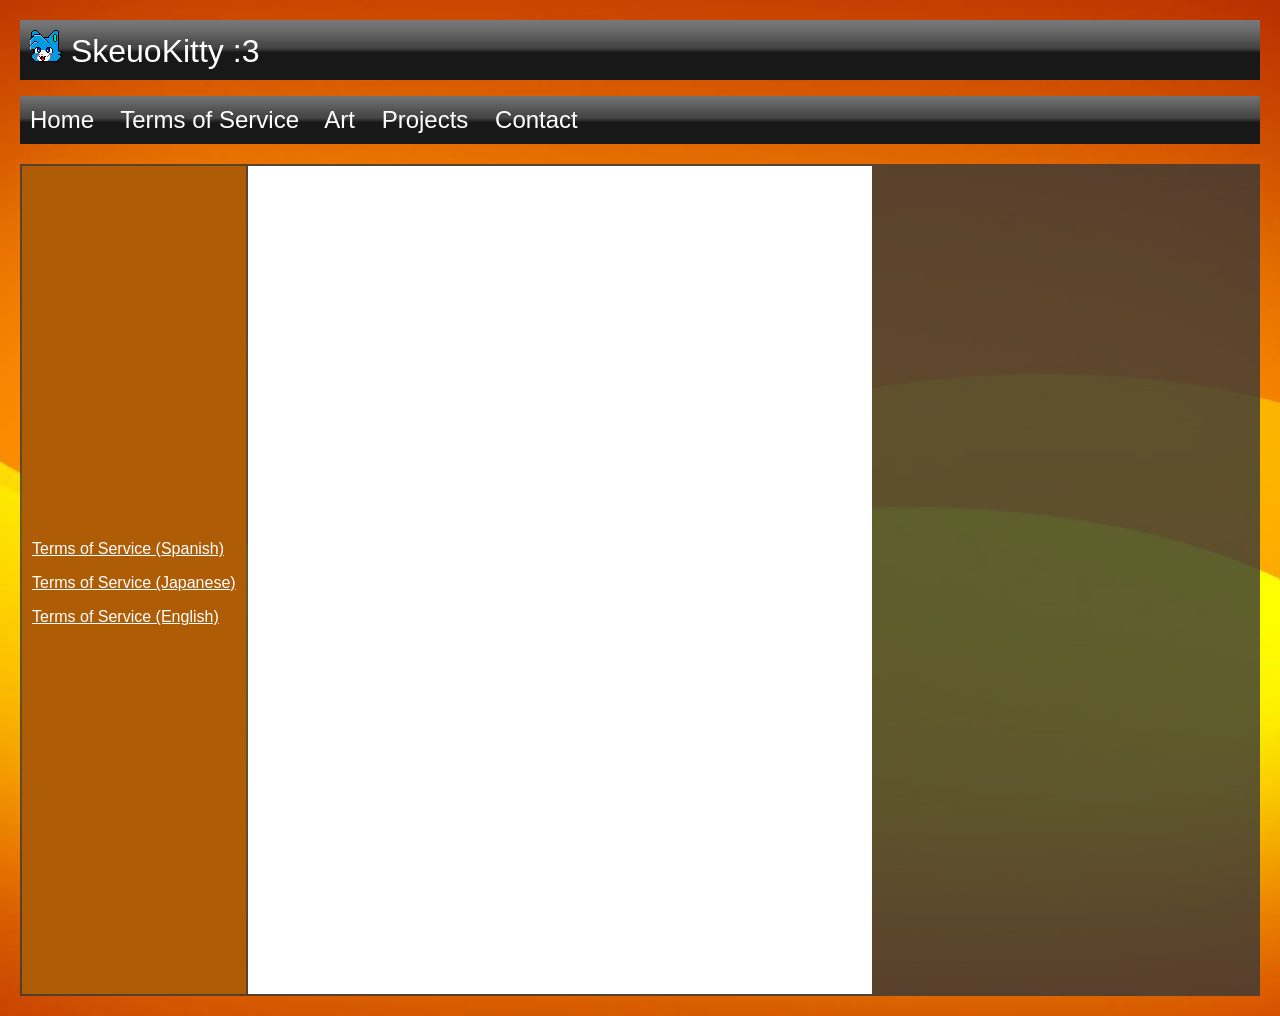
<file: docs/shh.html>
<!DOCTYPE html>
<html lang="en">
<head>
    <meta charset="UTF-8">
    <meta name="viewport" content="width=device-width, initial-scale=1.0">
    <title>SkeuoKitty</title>
    <link rel="stylesheet" type="text/css" href="style.css">
</head>
<body style="background-color: #f0f0f0; font-family: Arial, sans-serif; margin: 0; padding: 20px; background-image: url('art/bg/bgdDORfic.jpg'); background-size: cover; background-position: center;">

    <header style="background-color: #333; color: #fff; padding: 10px; text-align: left; background-image: url('art/textures/texture3.png'); background-size: cover; background-position: center; font-size: 32px;">
        <img src="art/icons/icon32.png" alt="Icon" width="32">   SkeuoKitty :3
    </header>
    <p>

    </p>
    <div class="MenuBar" style="background-color: #333; color: #fff; padding: 10px; text-align: left; background-image: url('art/textures/texture3.png'); background-size: cover; background-position: center; font-size: 24px;">
        <a href="index.html" style="color: #fff; text-decoration: none; margin-right: 20px;">Home</a>
        <a href="TOS.html" style="color: #fff; text-decoration: none; margin-right: 20px;">Terms of Service</a>
        <a href="art.html" style="color: #fff; text-decoration: none; margin-right: 20px;">Art</a>
        <a href="projects.html" style="color: #fff; text-decoration: none; margin-right: 20px;">Projects</a>
        <a href="contact.html" style="color: #fff; text-decoration: none;">Contact</a>
    </div>

    <div style="width: 100%; border-collapse: collapse; margin-top: 20px; background-color: rgba(56, 56, 56, 0.8);">
        <table class="Sidebar">
            <tr>
                <td style="background-color: rgb(174, 92, 5); color: #fff; padding: 10px; text-align: left;">
                    <p>
                    <a href="TOS.html" style="color: #fff; text-decoration: underline;">Terms of Service (Spanish)</a>
                    </p>
                    <p>
                    <a href="TOS_JP.html" style="color: #fff; text-decoration: underline;">Terms of Service (Japanese)</a>
                    </p>
                    <p>
                    <a href="TOS_EN.html" style="color: #fff; text-decoration: underline;">Terms of Service (English)</a>
                    </p>
                </td>
                <td style="background-color: rgb(255, 255, 255); color: rgb(0, 0, 0) #fff; padding: 10px; text-align: left;">
                    <iframe src="https://bloodieysart.rf.gd/media/motd.txt" style="width: 50%; height: 400px; border: none;"></iframe>
                    <iframe src="https://bloodieysart.rf.gd/media/nsfw/bloodfuntime.mp4" style="width: 50%; height: 400px; border: none;"></iframe>
                </tr>
            </table>
        </div>
</body>
</html>
</file>
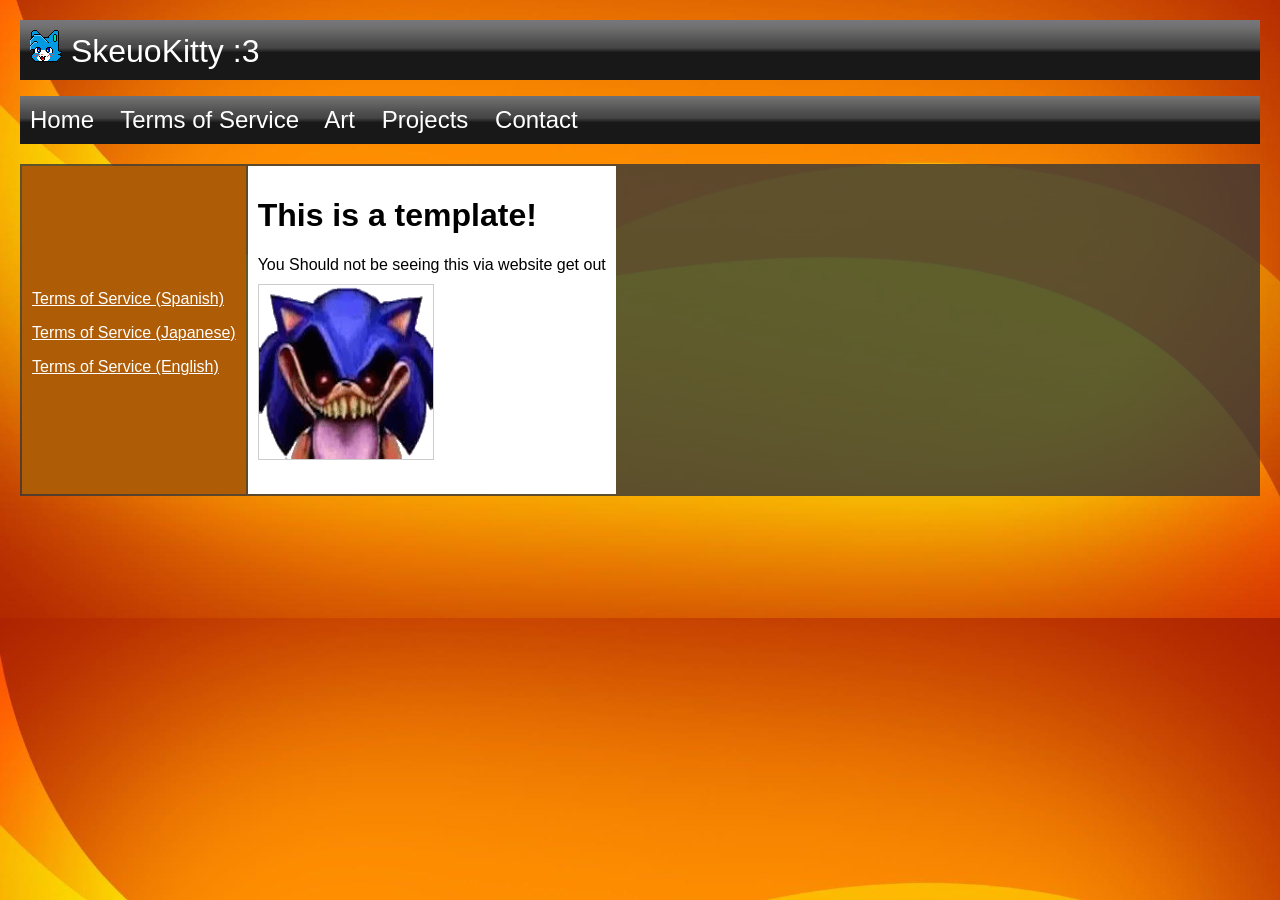
<file: docs/template.html>
<!DOCTYPE html>
<html lang="en">
<head>
    <meta charset="UTF-8">
    <meta name="viewport" content="width=device-width, initial-scale=1.0">
    <title>SkeuoKitty</title>
    <link rel="stylesheet" type="text/css" href="style.css">
</head>
<body style="background-color: #f0f0f0; font-family: Arial, sans-serif; margin: 0; padding: 20px; background-image: url('art/bg/bgdDORfic.jpg'); background-size: cover; background-position: center;">

    <header style="background-color: #333; color: #fff; padding: 10px; text-align: left; background-image: url('art/textures/texture3.png'); background-size: cover; background-position: center; font-size: 32px;">
        <img src="art/icons/icon32.png" alt="Icon" width="32">   SkeuoKitty :3
    </header>
    <p>

    </p>
    <div class="MenuBar" style="background-color: #333; color: #fff; padding: 10px; text-align: left; background-image: url('art/textures/texture3.png'); background-size: cover; background-position: center; font-size: 24px;">
        <a href="index.html" style="color: #fff; text-decoration: none; margin-right: 20px;">Home</a>
        <a href="TOS.html" style="color: #fff; text-decoration: none; margin-right: 20px;">Terms of Service</a>
        <a href="art.html" style="color: #fff; text-decoration: none; margin-right: 20px;">Art</a>
        <a href="projects.html" style="color: #fff; text-decoration: none; margin-right: 20px;">Projects</a>
        <a href="contact.html" style="color: #fff; text-decoration: none;">Contact</a>
    </div>

    <div style="width: 100%; border-collapse: collapse; margin-top: 20px; background-color: rgba(56, 56, 56, 0.8);">
        <table class="Sidebar">
            <tr>
                <td style="background-color: rgb(174, 92, 5); color: #fff; padding: 10px; text-align: left;">
                    <p>
                    <a href="TOS.html" style="color: #fff; text-decoration: underline;">Terms of Service (Spanish)</a>
                    </p>
                    <p>
                    <a href="TOS_JP.html" style="color: #fff; text-decoration: underline;">Terms of Service (Japanese)</a>
                    </p>
                    <p>
                    <a href="TOS_EN.html" style="color: #fff; text-decoration: underline;">Terms of Service (English)</a>
                    </p>
                </td>
                <td style="background-color: rgb(255, 255, 255); color: rgb(0, 0, 0) #fff; padding: 10px; text-align: left;">
                    <h1>This is a template!</h1>
                    <p>You Should not be seeing this via website get out</p>
                    <img src="art/Exe mañoso.png" alt="Exe mañoso" style="max-width: 50%; height: auto; border: 1px solid #ccc; margin-bottom: 20px;">
                    </td>
                </tr>
            </table>
        </div>
</body>
</html>
</file>
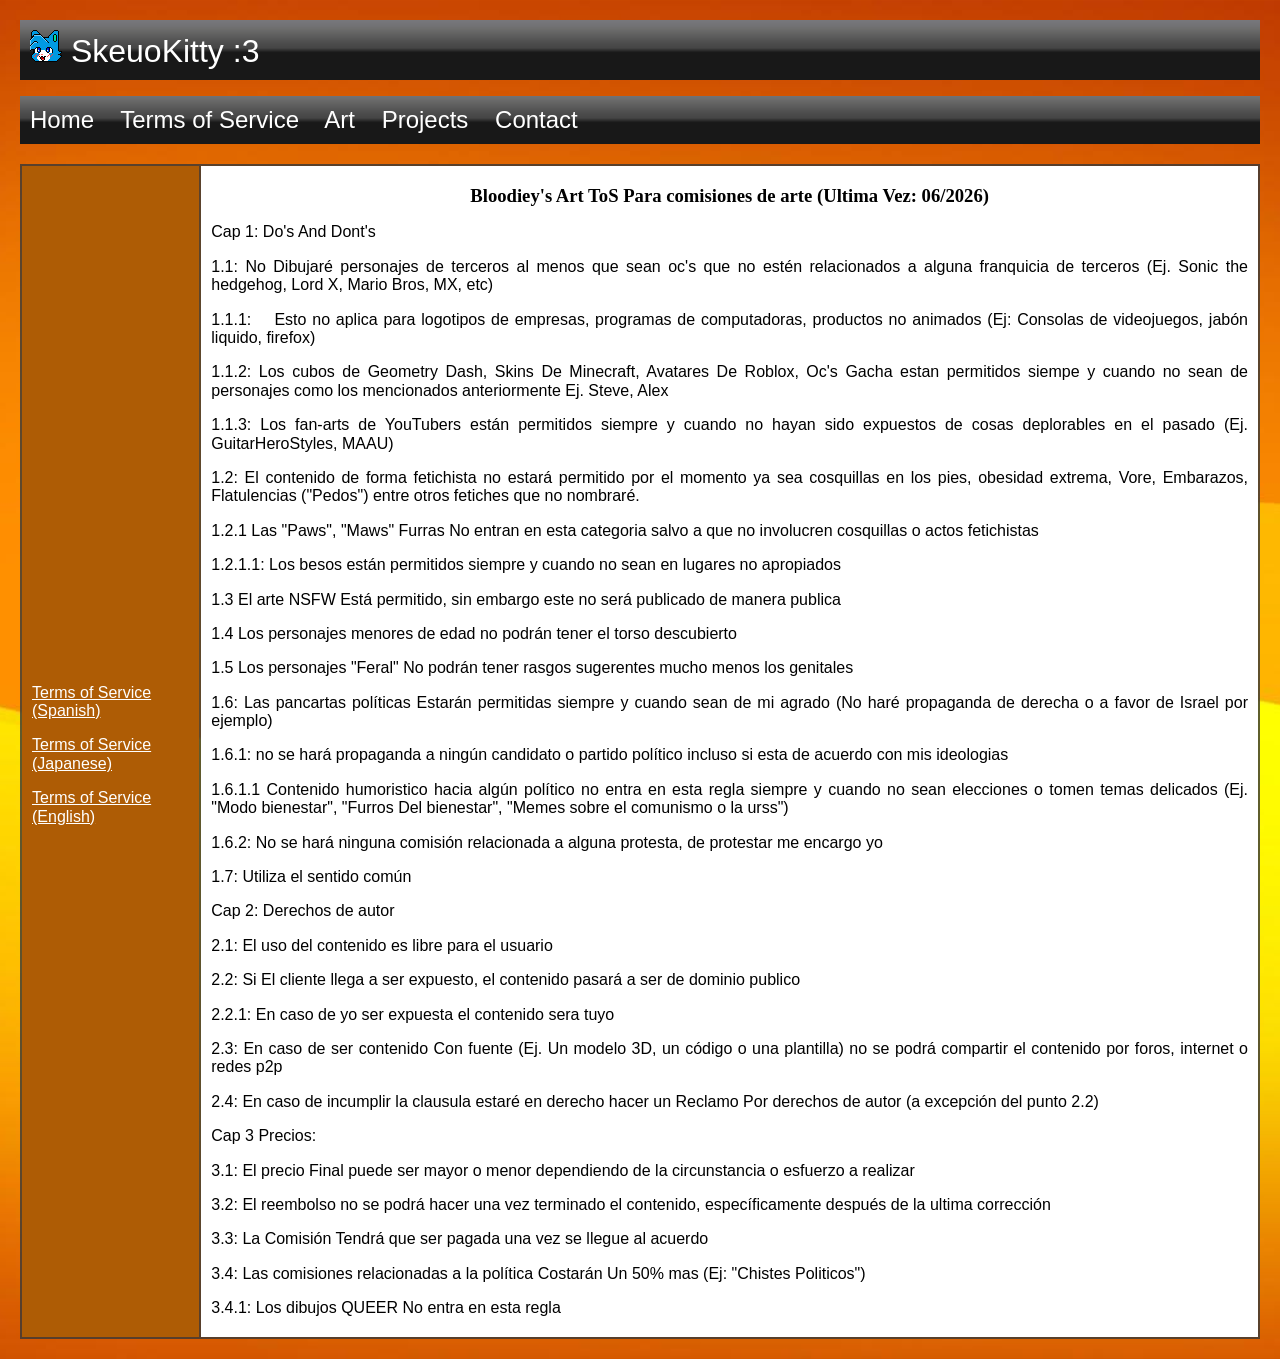
<file: docs/TOS.html>
<!DOCTYPE html>
<html lang="en">
<head>
    <meta charset="UTF-8">
    <meta name="viewport" content="width=device-width, initial-scale=1.0">
    <title>SkeuoKitty</title>
    <link rel="stylesheet" type="text/css" href="style.css">
</head>
<body style="background-color: #f0f0f0; font-family: Arial, sans-serif; margin: 0; padding: 20px; background-image: url('art/bg/bgdDORfic.jpg'); background-size: cover; background-position: center;">

    <header style="background-color: #333; color: #fff; padding: 10px; text-align: left; background-image: url('art/textures/texture3.png'); background-size: cover; background-position: center; font-size: 32px;">
        <img src="art/icons/icon32.png" alt="Icon" width="32">   SkeuoKitty :3
    </header>
    <p>

    </p>
    <div class="MenuBar" style="background-color: #333; color: #fff; padding: 10px; text-align: left; background-image: url('art/textures/texture3.png'); background-size: cover; background-position: center; font-size: 24px;">
        <a href="index.html" style="color: #fff; text-decoration: none; margin-right: 20px;">Home</a>
        <a href="TOS.html" style="color: #fff; text-decoration: none; margin-right: 20px;">Terms of Service</a>
        <a href="art.html" style="color: #fff; text-decoration: none; margin-right: 20px;">Art</a>
        <a href="projects.html" style="color: #fff; text-decoration: none; margin-right: 20px;">Projects</a>
        <a href="contact.html" style="color: #fff; text-decoration: none;">Contact</a>
    </div>

    <div style="width: 100%; border-collapse: collapse; margin-top: 20px; background-color: rgba(56, 56, 56, 0.8);">
        <table class="Sidebar">
            <tr>
                <td style="background-color: rgb(174, 92, 5); color: #fff; padding: 10px; text-align: left;">
                    <p>
                    <a href="TOS.html" style="color: #fff; text-decoration: underline;">Terms of Service (Spanish)</a>
                    </p>
                    <p>
                    <a href="TOS_JP.html" style="color: #fff; text-decoration: underline;">Terms of Service (Japanese)</a>
                    </p>
                    <p>
                    <a href="TOS_EN.html" style="color: #fff; text-decoration: underline;">Terms of Service (English)</a>
                    </p>
                </td>
                <td style="background-color: rgb(255, 255, 255); color: rgb(0, 0, 0) #fff; padding: 10px; text-align: left;">
					<h3 class="western" align="center">
					Bloodiey's Art ToS Para comisiones de arte (Ultima Vez: 06/2026) 
					</h3>
					<div id="post-body-5220706871716297075" dir="ltr"><p>Cap 1: Do's And
						Dont's</p>
						<p align="justify">1.1: No Dibujaré personajes de terceros al menos
						que sean oc's que no estén relacionados a alguna&nbsp;franquicia de
						terceros (Ej. Sonic the hedgehog, Lord X, Mario Bros, MX, etc)</p>
						<p align="justify">1.1.1:&nbsp;&nbsp; &nbsp;Esto no aplica para
						logotipos de empresas, programas de computadoras, productos no
						animados (Ej: Consolas de videojuegos, jabón liquido, firefox)</p>
						<p align="justify">1.1.2: Los cubos de Geometry Dash, Skins De
						Minecraft, Avatares De Roblox, Oc's Gacha estan permitidos siempe y
						cuando&nbsp;no sean de personajes como los mencionados anteriormente
						Ej. Steve, Alex</p>
						<p align="justify">1.1.3: Los fan-arts de YouTubers están
						permitidos siempre y cuando no hayan sido expuestos de cosas
						deplorables en el pasado (Ej. GuitarHeroStyles, MAAU)</p>
						<p align="justify">1.2: El contenido de forma fetichista no estará
						permitido por el momento ya sea cosquillas en los pies, obesidad
						extrema, Vore, Embarazos, Flatulencias (&quot;Pedos&quot;) entre
						otros fetiches que no nombraré.</p>
						<p align="justify">1.2.1 Las &quot;Paws&quot;, &quot;Maws&quot;
						Furras No entran en esta categoria salvo a que no involucren
						cosquillas o actos fetichistas</p>
						<p align="justify">1.2.1.1: Los besos están permitidos siempre y
						cuando no sean en lugares no apropiados</p>
						<p align="justify">1.3 El arte NSFW Está permitido, sin embargo
						este no será publicado de manera publica</p>
						<p align="justify">1.4 Los personajes menores de edad no podrán
						tener el torso descubierto&nbsp;</p>
						<p align="justify">1.5 Los personajes &quot;Feral&quot; No podrán
						tener rasgos sugerentes mucho menos los genitales</p>
						<p align="justify">1.6: Las pancartas políticas Estarán permitidas
						siempre y cuando sean de mi agrado (No haré propaganda de derecha o
						a favor de Israel por ejemplo)&nbsp;</p>
						<p align="justify">1.6.1: no se hará propaganda a ningún candidato
						o partido político incluso si esta de acuerdo con mis ideologias</p>
						<p align="justify">1.6.1.1 Contenido humoristico&nbsp;hacia algún
						político no entra en esta regla siempre y cuando no sean elecciones
						o tomen temas delicados (Ej. &quot;Modo bienestar&quot;, &quot;Furros
						Del bienestar&quot;, &quot;Memes sobre el comunismo o la urss&quot;)&nbsp;</p>
						<p align="justify">1.6.2: No se hará ninguna comisión relacionada
						a alguna protesta, de protestar me encargo yo</p>
						<p align="justify">1.7: Utiliza el sentido común&nbsp;</p>
						<p align="justify">Cap 2: Derechos de autor</p>
						<p align="justify">2.1: El uso del contenido es libre para el
						usuario</p>
						<p align="justify">2.2: Si El cliente llega a ser expuesto, el
						contenido pasará a ser de dominio publico</p>
						<p align="justify">2.2.1: En caso de yo ser expuesta el contenido
						sera tuyo</p>
						<p align="justify">2.3: En caso de ser contenido Con fuente (Ej. Un
						modelo 3D, un código o una plantilla) no se podrá compartir el
						contenido por foros, internet o redes p2p&nbsp;</p>
						<p align="justify">2.4: En caso de incumplir la clausula estaré en
						derecho hacer un Reclamo Por derechos de autor (a excepción del
						punto 2.2)&nbsp;</p>
						<p align="justify">Cap 3 Precios:</p>
						<p align="justify">3.1: El precio Final puede ser mayor o menor
						dependiendo de la circunstancia o esfuerzo a realizar</p>
						<p align="justify">3.2: El reembolso no se podrá hacer una vez
						terminado el contenido, específicamente después de la ultima
						corrección</p>
						<p align="justify">3.3: La Comisión Tendrá que ser pagada una vez
						se llegue al acuerdo</p>
						<p align="justify">3.4: Las comisiones relacionadas a la política
						Costarán Un 50% mas (Ej: &quot;Chistes Politicos&quot;)</p>
						<p align="justify">3.4.1: Los dibujos QUEER No entra en esta regla</p>
                  </td>
                </tr>
            </table>
        </div>
</body>
</html>
</file>
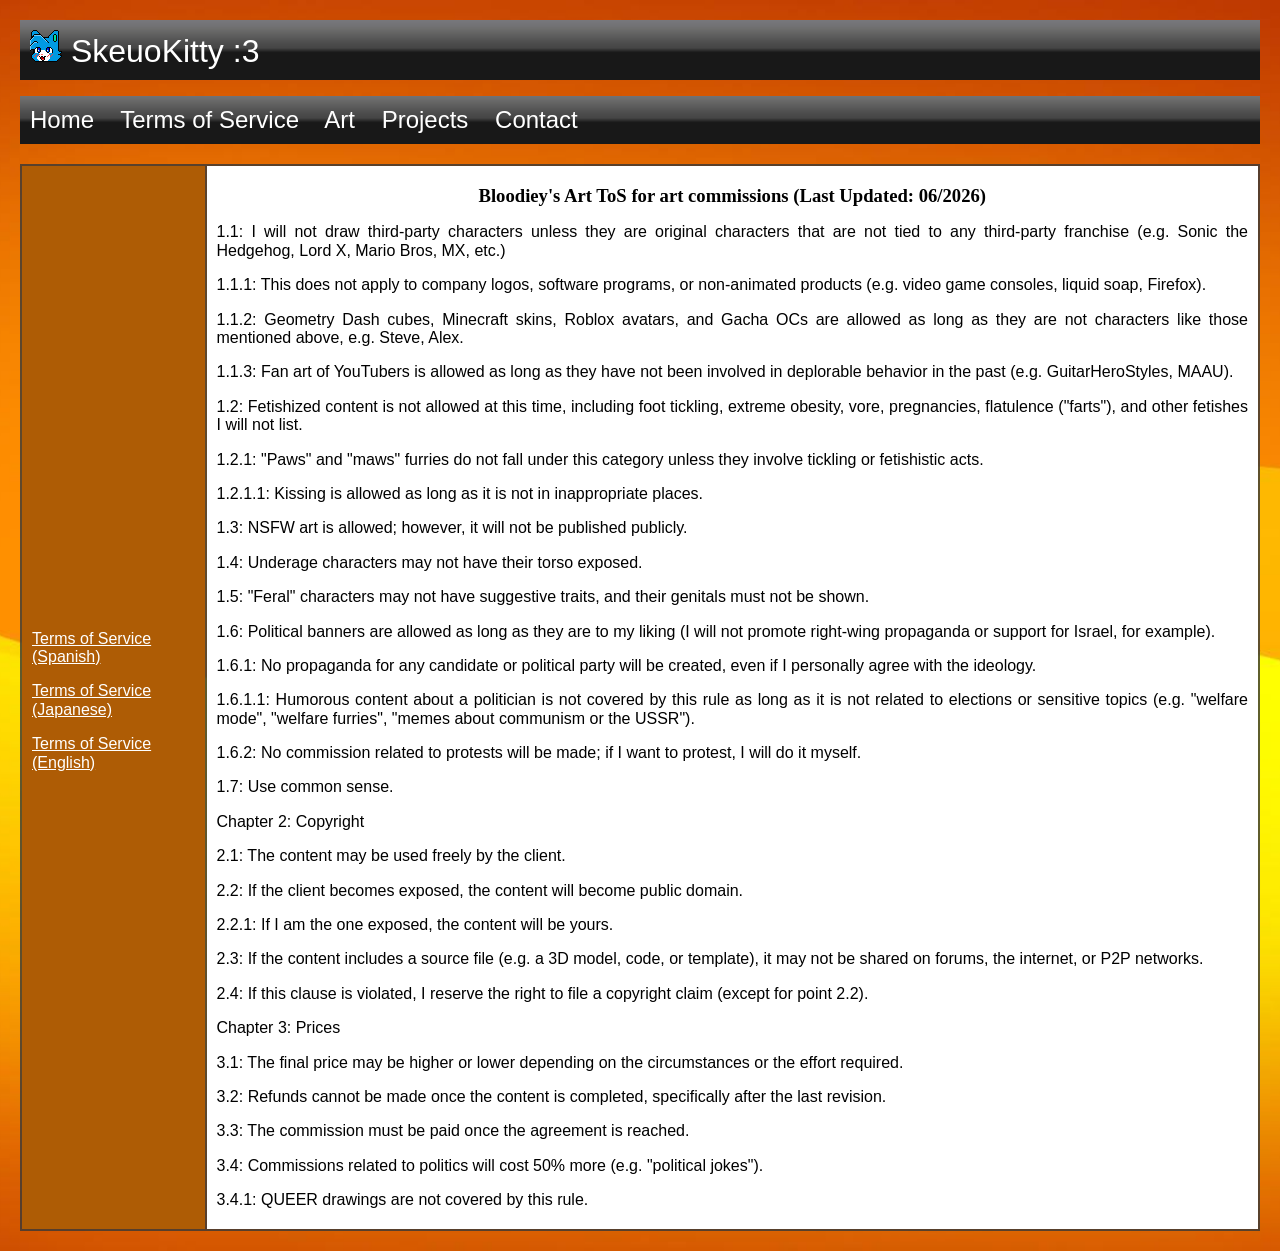
<file: docs/TOS_EN.html>
<!DOCTYPE html>
<html lang="en">
<head>
    <meta charset="UTF-8">
    <meta name="viewport" content="width=device-width, initial-scale=1.0">
    <title>SkeuoKitty</title>
    <link rel="stylesheet" type="text/css" href="style.css">
</head>
<body style="background-color: #f0f0f0; font-family: Arial, sans-serif; margin: 0; padding: 20px; background-image: url('art/bg/bgdDORfic.jpg'); background-size: cover; background-position: center;">

    <header style="background-color: #333; color: #fff; padding: 10px; text-align: left; background-image: url('art/textures/texture3.png'); background-size: cover; background-position: center; font-size: 32px;">
        <img src="art/icons/icon32.png" alt="Icon" width="32">   SkeuoKitty :3
    </header>
    <p>

    </p>
    <div class="MenuBar" style="background-color: #333; color: #fff; padding: 10px; text-align: left; background-image: url('art/textures/texture3.png'); background-size: cover; background-position: center; font-size: 24px;">
        <a href="index.html" style="color: #fff; text-decoration: none; margin-right: 20px;">Home</a>
        <a href="TOS.html" style="color: #fff; text-decoration: none; margin-right: 20px;">Terms of Service</a>
        <a href="art.html" style="color: #fff; text-decoration: none; margin-right: 20px;">Art</a>
        <a href="projects.html" style="color: #fff; text-decoration: none; margin-right: 20px;">Projects</a>
        <a href="contact.html" style="color: #fff; text-decoration: none;">Contact</a>
    </div>

    <div style="width: 100%; border-collapse: collapse; margin-top: 20px; background-color: rgba(56, 56, 56, 0.8);">
        <table class="Sidebar">
            <tr>
                <td style="background-color: rgb(174, 92, 5); color: #fff; padding: 10px; text-align: left;">
                    <p>
                    <a href="TOS.html" style="color: #fff; text-decoration: underline;">Terms of Service (Spanish)</a>
                    </p>
                    <p>
                    <a href="TOS_JP.html" style="color: #fff; text-decoration: underline;">Terms of Service (Japanese)</a>
                    </p>
                    <p>
                    <a href="TOS_EN.html" style="color: #fff; text-decoration: underline;">Terms of Service (English)</a>
                    </p>
                </td>
                <td style="background-color: rgb(255, 255, 255); color: rgb(0, 0, 0) #fff; padding: 10px; text-align: left;">
					<h3 class="western" align="center">Bloodiey's Art ToS for art commissions (Last Updated: 06/2026)</h3>
				<p align="justify">1.1: I will not draw third-party characters unless they are original characters that are not tied to any third-party franchise (e.g. Sonic the Hedgehog, Lord X, Mario Bros, MX, etc.)</p>
				<p align="justify">1.1.1: This does not apply to company logos, software programs, or non-animated products (e.g. video game consoles, liquid soap, Firefox).</p>
				<p align="justify">1.1.2: Geometry Dash cubes, Minecraft skins, Roblox avatars, and Gacha OCs are allowed as long as they are not characters like those mentioned above, e.g. Steve, Alex.</p>
				<p align="justify">1.1.3: Fan art of YouTubers is allowed as long as they have not been involved in deplorable behavior in the past (e.g. GuitarHeroStyles, MAAU).</p>
				<p align="justify">1.2: Fetishized content is not allowed at this time, including foot tickling, extreme obesity, vore, pregnancies, flatulence ("farts"), and other fetishes I will not list.</p>
				<p align="justify">1.2.1: "Paws" and "maws" furries do not fall under this category unless they involve tickling or fetishistic acts.</p>
				<p align="justify">1.2.1.1: Kissing is allowed as long as it is not in inappropriate places.</p>
				<p align="justify">1.3: NSFW art is allowed; however, it will not be published publicly.</p>
				<p align="justify">1.4: Underage characters may not have their torso exposed.</p>
				<p align="justify">1.5: "Feral" characters may not have suggestive traits, and their genitals must not be shown.</p>
				<p align="justify">1.6: Political banners are allowed as long as they are to my liking (I will not promote right-wing propaganda or support for Israel, for example).</p>
				<p align="justify">1.6.1: No propaganda for any candidate or political party will be created, even if I personally agree with the ideology.</p>
				<p align="justify">1.6.1.1: Humorous content about a politician is not covered by this rule as long as it is not related to elections or sensitive topics (e.g. "welfare mode", "welfare furries", "memes about communism or the USSR").</p>
				<p align="justify">1.6.2: No commission related to protests will be made; if I want to protest, I will do it myself.</p>
				<p align="justify">1.7: Use common sense.</p>
				<p align="justify">Chapter 2: Copyright</p>
				<p align="justify">2.1: The content may be used freely by the client.</p>
				<p align="justify">2.2: If the client becomes exposed, the content will become public domain.</p>
				<p align="justify">2.2.1: If I am the one exposed, the content will be yours.</p>
				<p align="justify">2.3: If the content includes a source file (e.g. a 3D model, code, or template), it may not be shared on forums, the internet, or P2P networks.</p>
				<p align="justify">2.4: If this clause is violated, I reserve the right to file a copyright claim (except for point 2.2).</p>
				<p align="justify">Chapter 3: Prices</p>
				<p align="justify">3.1: The final price may be higher or lower depending on the circumstances or the effort required.</p>
				<p align="justify">3.2: Refunds cannot be made once the content is completed, specifically after the last revision.</p>
				<p align="justify">3.3: The commission must be paid once the agreement is reached.</p>
				<p align="justify">3.4: Commissions related to politics will cost 50% more (e.g. "political jokes").</p>
				<p align="justify">3.4.1: QUEER drawings are not covered by this rule.</p>
                    </td>
                </tr>
            </table>
        </div>
</body>
</html>
</file>
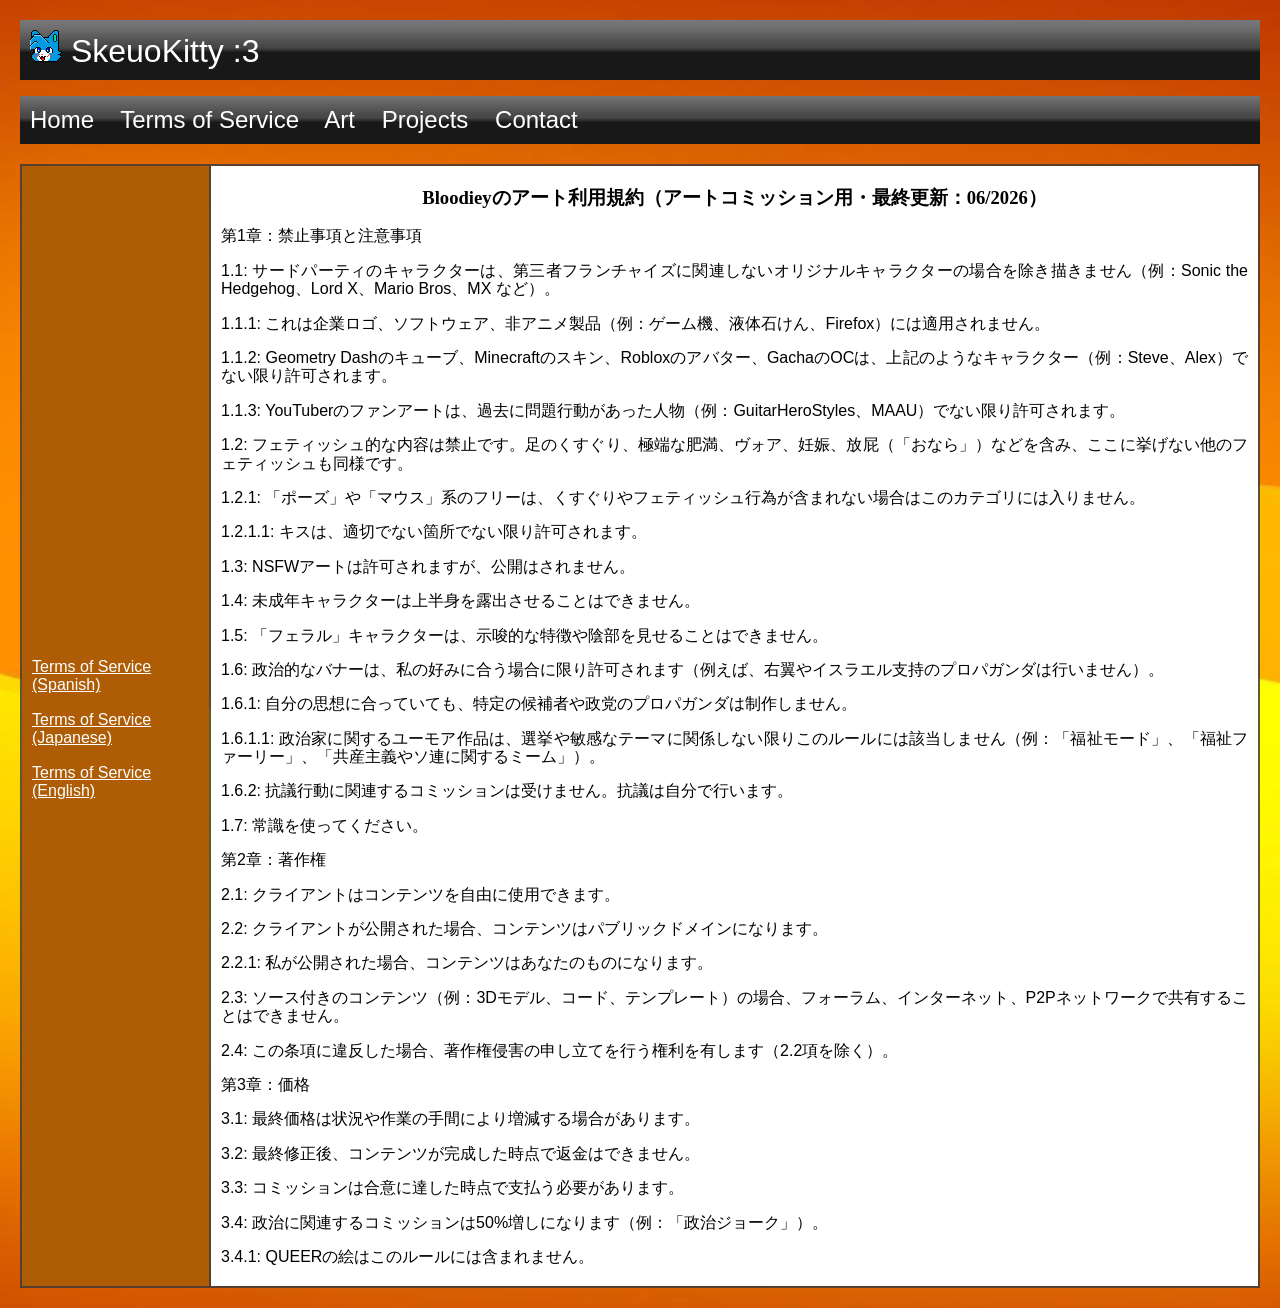
<file: docs/TOS_JP.html>
<!DOCTYPE html>
<html lang="en">
<head>
    <meta charset="UTF-8">
    <meta name="viewport" content="width=device-width, initial-scale=1.0">
    <title>SkeuoKitty</title>
    <link rel="stylesheet" type="text/css" href="style.css">
</head>
<body style="background-color: #f0f0f0; font-family: Arial, sans-serif; margin: 0; padding: 20px; background-image: url('art/bg/bgdDORfic.jpg'); background-size: cover; background-position: center;">

    <header style="background-color: #333; color: #fff; padding: 10px; text-align: left; background-image: url('art/textures/texture3.png'); background-size: cover; background-position: center; font-size: 32px;">
        <img src="art/icons/icon32.png" alt="Icon" width="32">   SkeuoKitty :3
    </header>
    <p>

    </p>
    <div class="MenuBar" style="background-color: #333; color: #fff; padding: 10px; text-align: left; background-image: url('art/textures/texture3.png'); background-size: cover; background-position: center; font-size: 24px;">
        <a href="index.html" style="color: #fff; text-decoration: none; margin-right: 20px;">Home</a>
        <a href="TOS.html" style="color: #fff; text-decoration: none; margin-right: 20px;">Terms of Service</a>
        <a href="art.html" style="color: #fff; text-decoration: none; margin-right: 20px;">Art</a>
        <a href="projects.html" style="color: #fff; text-decoration: none; margin-right: 20px;">Projects</a>
        <a href="contact.html" style="color: #fff; text-decoration: none;">Contact</a>
    </div>

    <div style="width: 100%; border-collapse: collapse; margin-top: 20px; background-color: rgba(56, 56, 56, 0.8);">
        <table class="Sidebar">
            <tr>
                <td style="background-color: rgb(174, 92, 5); color: #fff; padding: 10px; text-align: left;">
                    <p>
                    <a href="TOS.html" style="color: #fff; text-decoration: underline;">Terms of Service (Spanish)</a>
                    </p>
                    <p>
                    <a href="TOS_JP.html" style="color: #fff; text-decoration: underline;">Terms of Service (Japanese)</a>
                    </p>
                    <p>
                    <a href="TOS_EN.html" style="color: #fff; text-decoration: underline;">Terms of Service (English)</a>
                    </p>
                </td>
                <td style="background-color: rgb(255, 255, 255); color: rgb(0, 0, 0) #fff; padding: 10px; text-align: left;"><h3 class="western" align="center">
Bloodieyのアート利用規約（アートコミッション用・最終更新：06/2026）
</h3>
					<div id="post-body-5220706871716297075" dir="ltr"><p>第1章：禁止事項と注意事項</p>
						<p align="justify">1.1: サードパーティのキャラクターは、第三者フランチャイズに関連しないオリジナルキャラクターの場合を除き描きません（例：Sonic the Hedgehog、Lord X、Mario Bros、MX など）。</p>
						<p align="justify">1.1.1: これは企業ロゴ、ソフトウェア、非アニメ製品（例：ゲーム機、液体石けん、Firefox）には適用されません。</p>
						<p align="justify">1.1.2: Geometry Dashのキューブ、Minecraftのスキン、Robloxのアバター、GachaのOCは、上記のようなキャラクター（例：Steve、Alex）でない限り許可されます。</p>
						<p align="justify">1.1.3: YouTuberのファンアートは、過去に問題行動があった人物（例：GuitarHeroStyles、MAAU）でない限り許可されます。</p>
						<p align="justify">1.2: フェティッシュ的な内容は禁止です。足のくすぐり、極端な肥満、ヴォア、妊娠、放屁（「おなら」）などを含み、ここに挙げない他のフェティッシュも同様です。</p>
						<p align="justify">1.2.1: 「ポーズ」や「マウス」系のフリーは、くすぐりやフェティッシュ行為が含まれない場合はこのカテゴリには入りません。</p>
						<p align="justify">1.2.1.1: キスは、適切でない箇所でない限り許可されます。</p>
						<p align="justify">1.3: NSFWアートは許可されますが、公開はされません。</p>
						<p align="justify">1.4: 未成年キャラクターは上半身を露出させることはできません。</p>
						<p align="justify">1.5: 「フェラル」キャラクターは、示唆的な特徴や陰部を見せることはできません。</p>
						<p align="justify">1.6: 政治的なバナーは、私の好みに合う場合に限り許可されます（例えば、右翼やイスラエル支持のプロパガンダは行いません）。</p>
						<p align="justify">1.6.1: 自分の思想に合っていても、特定の候補者や政党のプロパガンダは制作しません。</p>
						<p align="justify">1.6.1.1: 政治家に関するユーモア作品は、選挙や敏感なテーマに関係しない限りこのルールには該当しません（例：「福祉モード」、「福祉ファーリー」、「共産主義やソ連に関するミーム」）。</p>
						<p align="justify">1.6.2: 抗議行動に関連するコミッションは受けません。抗議は自分で行います。</p>
						<p align="justify">1.7: 常識を使ってください。</p>
						<p align="justify">第2章：著作権</p>
						<p align="justify">2.1: クライアントはコンテンツを自由に使用できます。</p>
						<p align="justify">2.2: クライアントが公開された場合、コンテンツはパブリックドメインになります。</p>
						<p align="justify">2.2.1: 私が公開された場合、コンテンツはあなたのものになります。</p>
						<p align="justify">2.3: ソース付きのコンテンツ（例：3Dモデル、コード、テンプレート）の場合、フォーラム、インターネット、P2Pネットワークで共有することはできません。</p>
						<p align="justify">2.4: この条項に違反した場合、著作権侵害の申し立てを行う権利を有します（2.2項を除く）。</p>
						<p align="justify">第3章：価格</p>
						<p align="justify">3.1: 最終価格は状況や作業の手間により増減する場合があります。</p>
						<p align="justify">3.2: 最終修正後、コンテンツが完成した時点で返金はできません。</p>
						<p align="justify">3.3: コミッションは合意に達した時点で支払う必要があります。</p>
						<p align="justify">3.4: 政治に関連するコミッションは50%増しになります（例：「政治ジョーク」）。</p>
						<p align="justify">3.4.1: QUEERの絵はこのルールには含まれません。</p>
                    </td>
                </tr>
            </table>
        </div>
</body>
</html>
</file>
<file: docs/style.css>
@page { size: 21.59cm 27.94cm; margin: 2cm }
p { line-height: 115%; margin-bottom: 0.25cm; background: transparent }
h3 { margin-top: 0.25cm; margin-bottom: 0.21cm; background: transparent; page-break-after: avoid }
h3.western { font-family: "Liberation Serif", serif; font-weight: bold; font-size: 14pt }
h3.cjk { font-size: 14pt; font-family: "NSimSun"; font-weight: bold }
h3.ctl { font-family: "Lucida Sans"; font-size: 14pt; font-weight: bold }
a:link { color: #000080; text-decoration: underline }
a:visited { color: #800000; text-decoration: underline }
</file>
